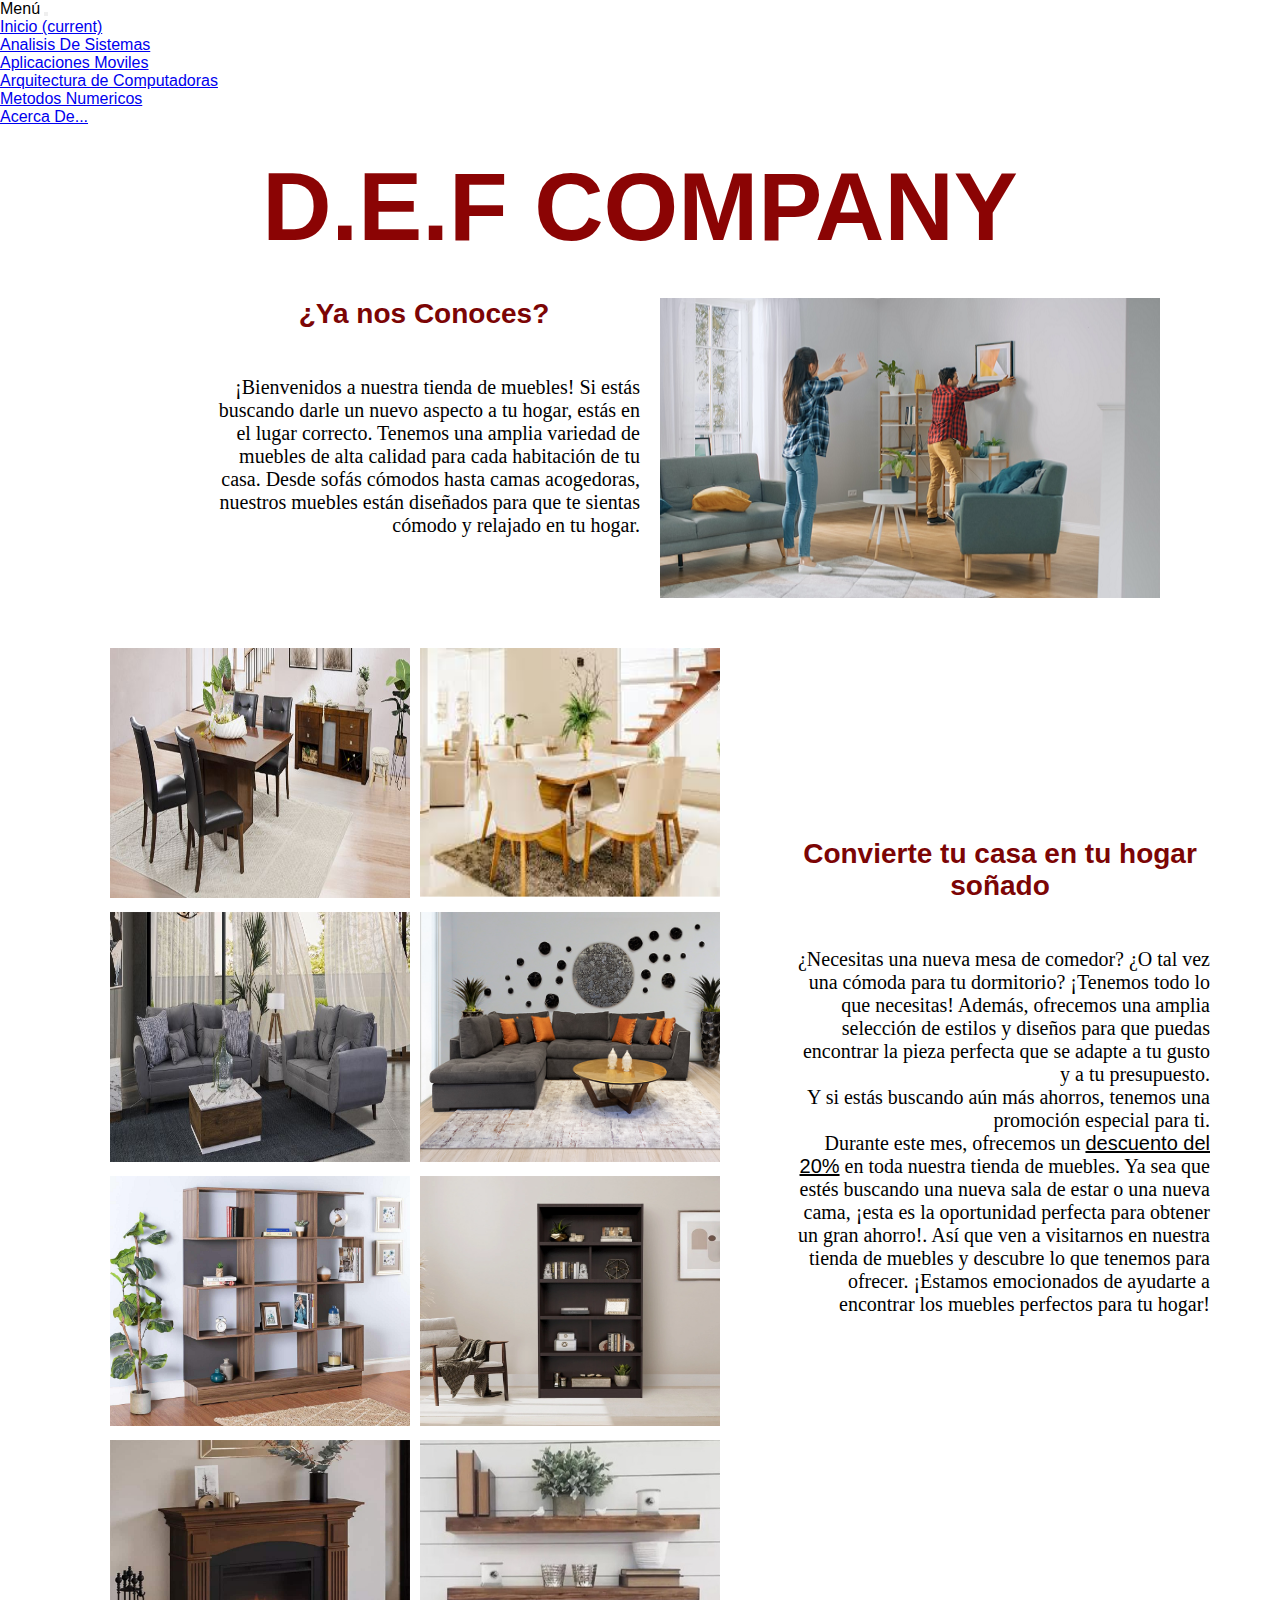
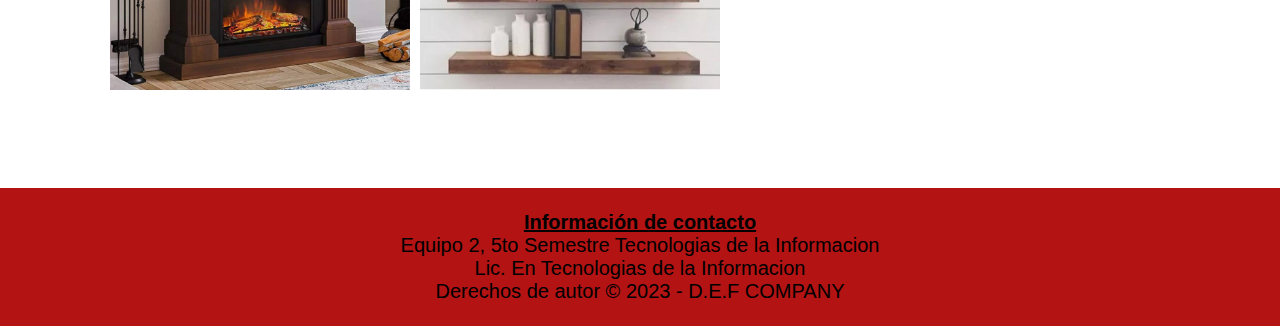
<file: Index.html>
<!DOCTYPE html>
<html lang="es">

<head>
    <meta charset="UTF-8">
    <meta http-equiv="X-UA-Compatible" content="IE=edge">
    <meta name="viewport" content="width=device-width, initial-scale=1.0">
    <link rel="stylesheet" href="./Css/Styles.css">
    <title>D.E.F Company</title>
    <link href="https://cdn.jsdelivr.net/npm/bootstrap@5.3.0-alpha3/dist/css/bootstrap.min.css" rel="stylesheet"
        integrity="sha384-KK94CHFLLe+nY2dmCWGMq91rCGa5gtU4mk92HdvYe+M/SXH301p5ILy+dN9+nJOZ" crossorigin="anonymous">
</head>

<body>
    <script src="https://cdn.jsdelivr.net/npm/bootstrap@5.3.0-alpha3/dist/js/bootstrap.bundle.min.js"
        integrity="sha384-ENjdO4Dr2bkBIFxQpeoTz1HIcje39Wm4jDKdf19U8gI4ddQ3GYNS7NTKfAdVQSZe"
        crossorigin="anonymous"></script>
    <nav class="navbar navbar-expand-lg navbar-dark bg-black">
        <div class="container-fluid">
            <a class="navbar-brand">Menú</a>
            <button class="navbar-toggler collapsed" type="button" data-bs-toggle="collapse"
                data-bs-target="#navbarColor01" aria-controls="navbarColor01" aria-expanded="false"
                aria-label="Toggle navigation">
                <span class="navbar-toggler-icon"></span>
            </button>
            <div class="navbar-collapse collapse" id="navbarColor01">
                <ul class="navbar-nav me-auto">
                    <li class="nav-item">
                        <a class="nav-link active" href="./Index.html">Inicio
                            <span class="visually-hidden">(current)</span>
                        </a>
                    </li>
                    <li class="nav-item">
                        <a class="nav-link" href="./pages/AnalisisDeSistemas.html">Analisis De Sistemas</a>
                    </li>
                    <li class="nav-item">
                        <a class="nav-link" href="./pages/AplicacionesMoviles.html">Aplicaciones Moviles</a>
                    </li>
                    <li class="nav-item">
                        <a class="nav-link" href="./pages/ArquitecturadeComputadoras.html">Arquitectura de
                            Computadoras</a>
                    </li>                    
                    <li class="nav-item">
                        <a class="nav-link" href="./pages/MetodosNumericos.html">Metodos Numericos</a>
                    </li>
                    <li class="nav-item">
                        <a class="nav-link" href="./pages/AcercaD.html">Acerca De...</a>
                    </li>
                </ul>
            </div>
        </div>
    </nav>
    <main>
        <h1>D.E.F COMPANY</h1>
    </main>            
        <br><br>
        <!--	---------------------------------------------->
        <div class="Bloque1">
            <section class="Seccion1">
                <h2>¿Ya nos Conoces?</h2><br><br>
                ¡Bienvenidos a nuestra tienda de muebles! Si estás buscando darle un nuevo aspecto a tu hogar,
                estás en el lugar correcto. Tenemos una amplia variedad de muebles de alta calidad para cada
                habitación de tu casa. Desde sofás cómodos hasta camas acogedoras, nuestros muebles están diseñados
                para que te sientas cómodo y relajado en tu hogar.
            </section>
            <section class="Seccion2">
                <img src="./Image/ImagenParaNav.png" style="width: 500px;height: 300px;" class="img-fluid">
            </section>
        </div>
        <br><br>
        <div class="Bloque2">
            <section class="Seccion3">
                <table>
                    <tr>
                        <th><img src="./Image/Comedor1.png" style="width: 300px;height: 250px;" class="img-fluid"></th>
                        <th><img src="./Image/Comedor2.png" style="width: 300px;height: 250px;" class="img-fluid"></th>
                    </tr>
                    <tr>
                        <th><img src="./Image/Sala1.png" style="width: 300px;height: 250px;" class="img-fluid"></th>
                        <th><img src="./Image/Sala2.png" style="width: 300px;height: 250px;" class="img-fluid"></th>
                    </tr>
                    <tr>
                        <th><img src="./Image/Librero1.png" style="width: 300px;height: 250px;" class="img-fluid"></th>
                        <th><img src="./Image/Librero2.png" style="width: 300px;height: 250px;" class="img-fluid"></th>
                    </tr>
                    <tr>
                        <th><img src="./Image/Chimenea1.png" style="width: 300px;height: 250px;" class="img-fluid"></th>
                        <th><img src="./Image/repisa1.png" style="width: 300px;height: 250px;" class="img-fluid"></th>
                    </tr>
                </table>
            </section>
            <section class="Seccion4">
                <h2>Convierte tu casa en tu hogar soñado</h2><br><br>
                ¿Necesitas una nueva mesa de comedor? ¿O tal vez una cómoda para tu dormitorio?
                ¡Tenemos todo lo que necesitas! Además, ofrecemos una amplia selección de estilos y diseños
                para que puedas encontrar la pieza perfecta que se adapte a tu gusto y a tu presupuesto.
                <br>Y si estás buscando aún más ahorros, tenemos una promoción especial para ti. <br>
                Durante este mes, ofrecemos un <u>descuento del 20%</u> en toda nuestra tienda de muebles.
                Ya sea que estés buscando una nueva sala de estar o una nueva cama, ¡esta es la oportunidad
                perfecta para obtener un gran ahorro!. Así que ven a visitarnos en nuestra tienda de
                muebles y descubre lo que tenemos para ofrecer. ¡Estamos emocionados de ayudarte a encontrar
                los muebles perfectos para tu hogar!
            </section>
        </div>
        <br><br><br>
        <div class="PiePagina">
            <footer>
                <div>
                    <br>
                    <h4><u>Información de contacto</u></h4>
                    <p>Equipo 2, 5to Semestre Tecnologias de la Informacion</p>
                    <p>Lic. En Tecnologias de la Informacion</p>
                </div>
                <p>Derechos de autor © 2023 - D.E.F COMPANY</p>
                <br>
            </footer>
        </div>
</body>
</html>
</file>
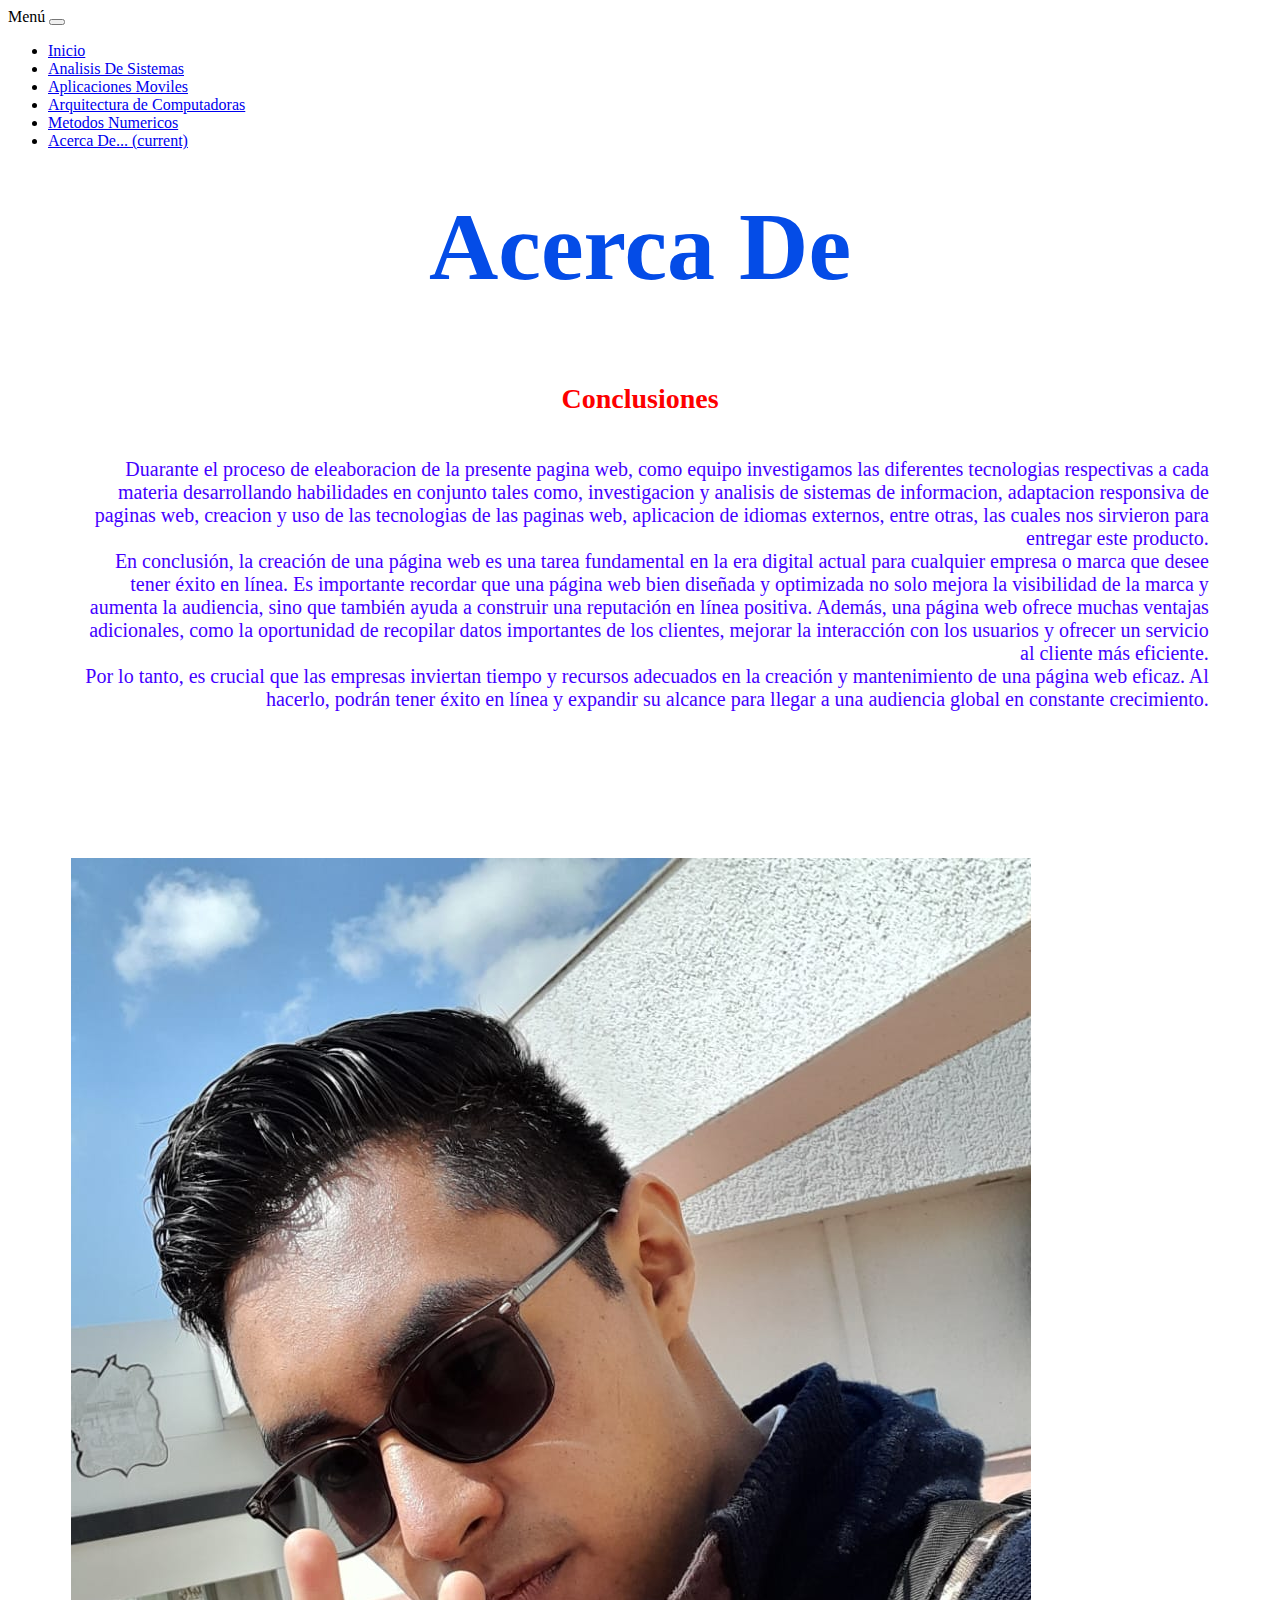
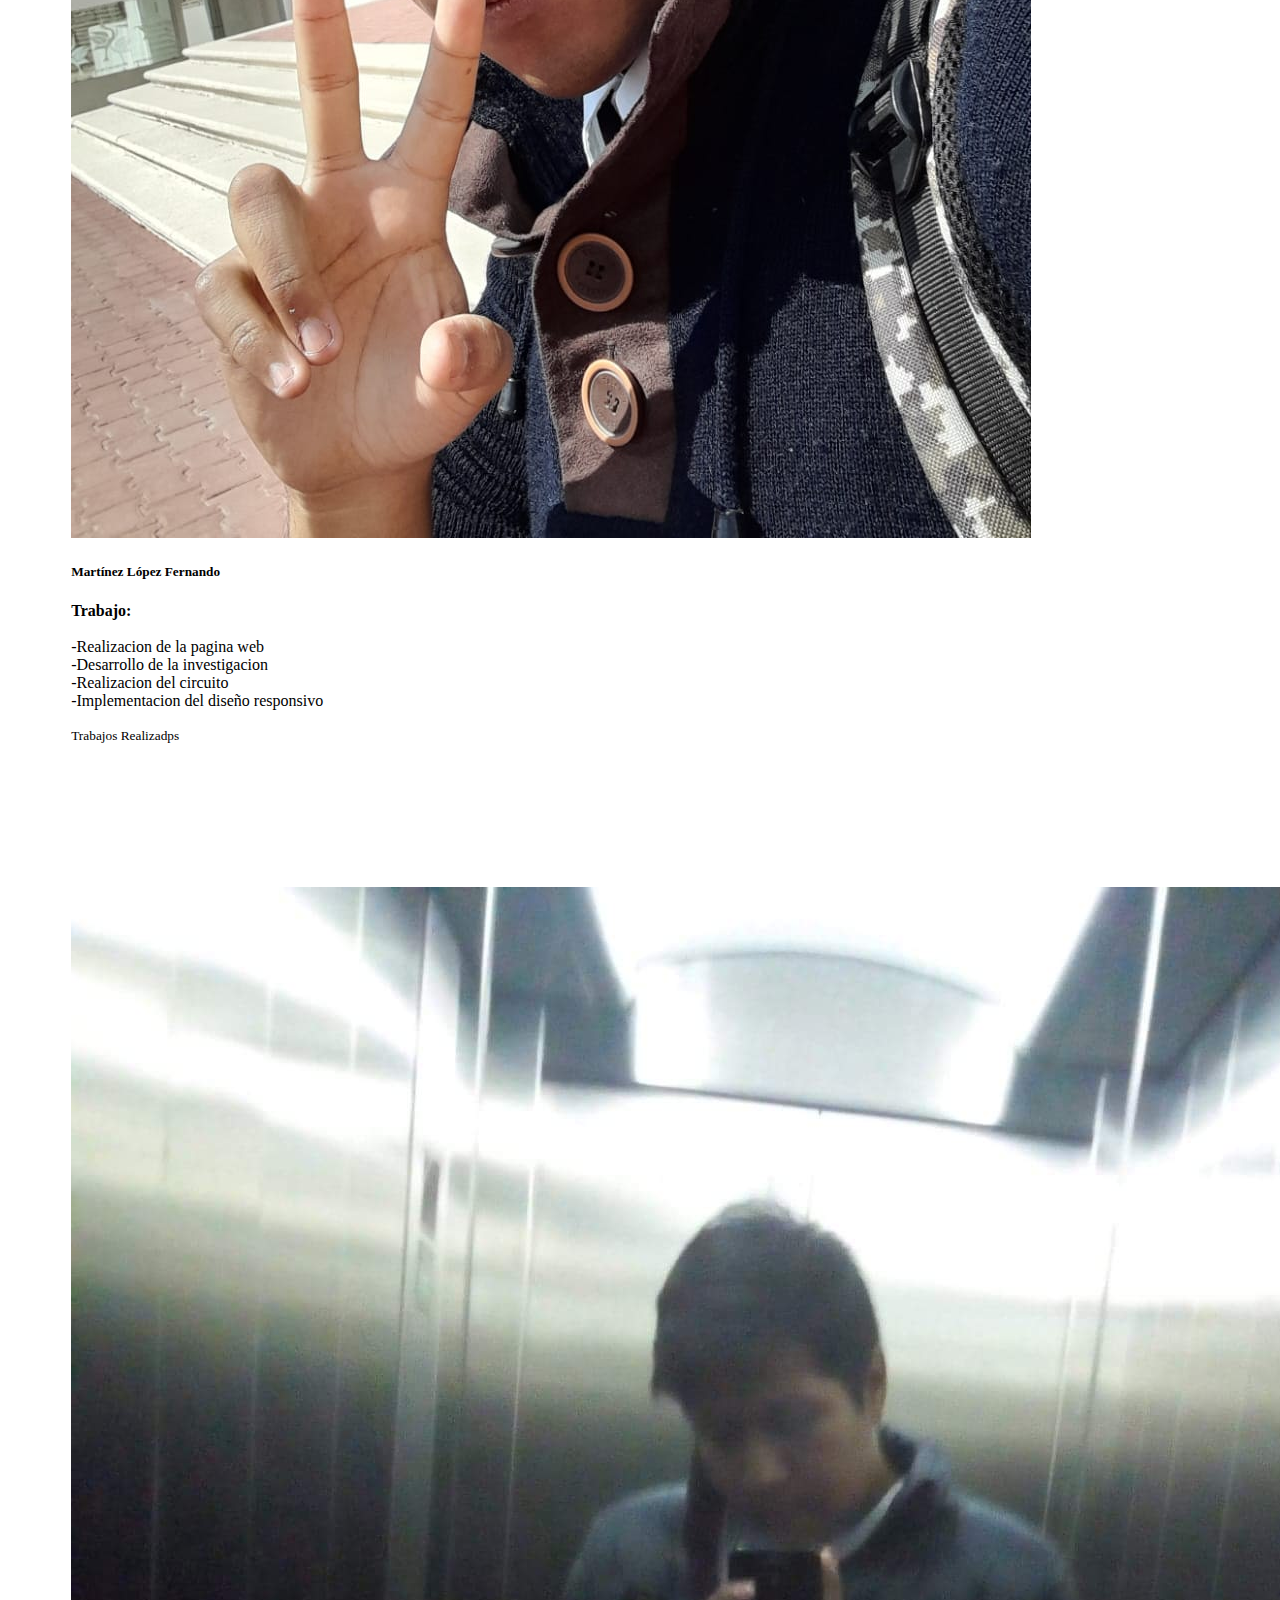
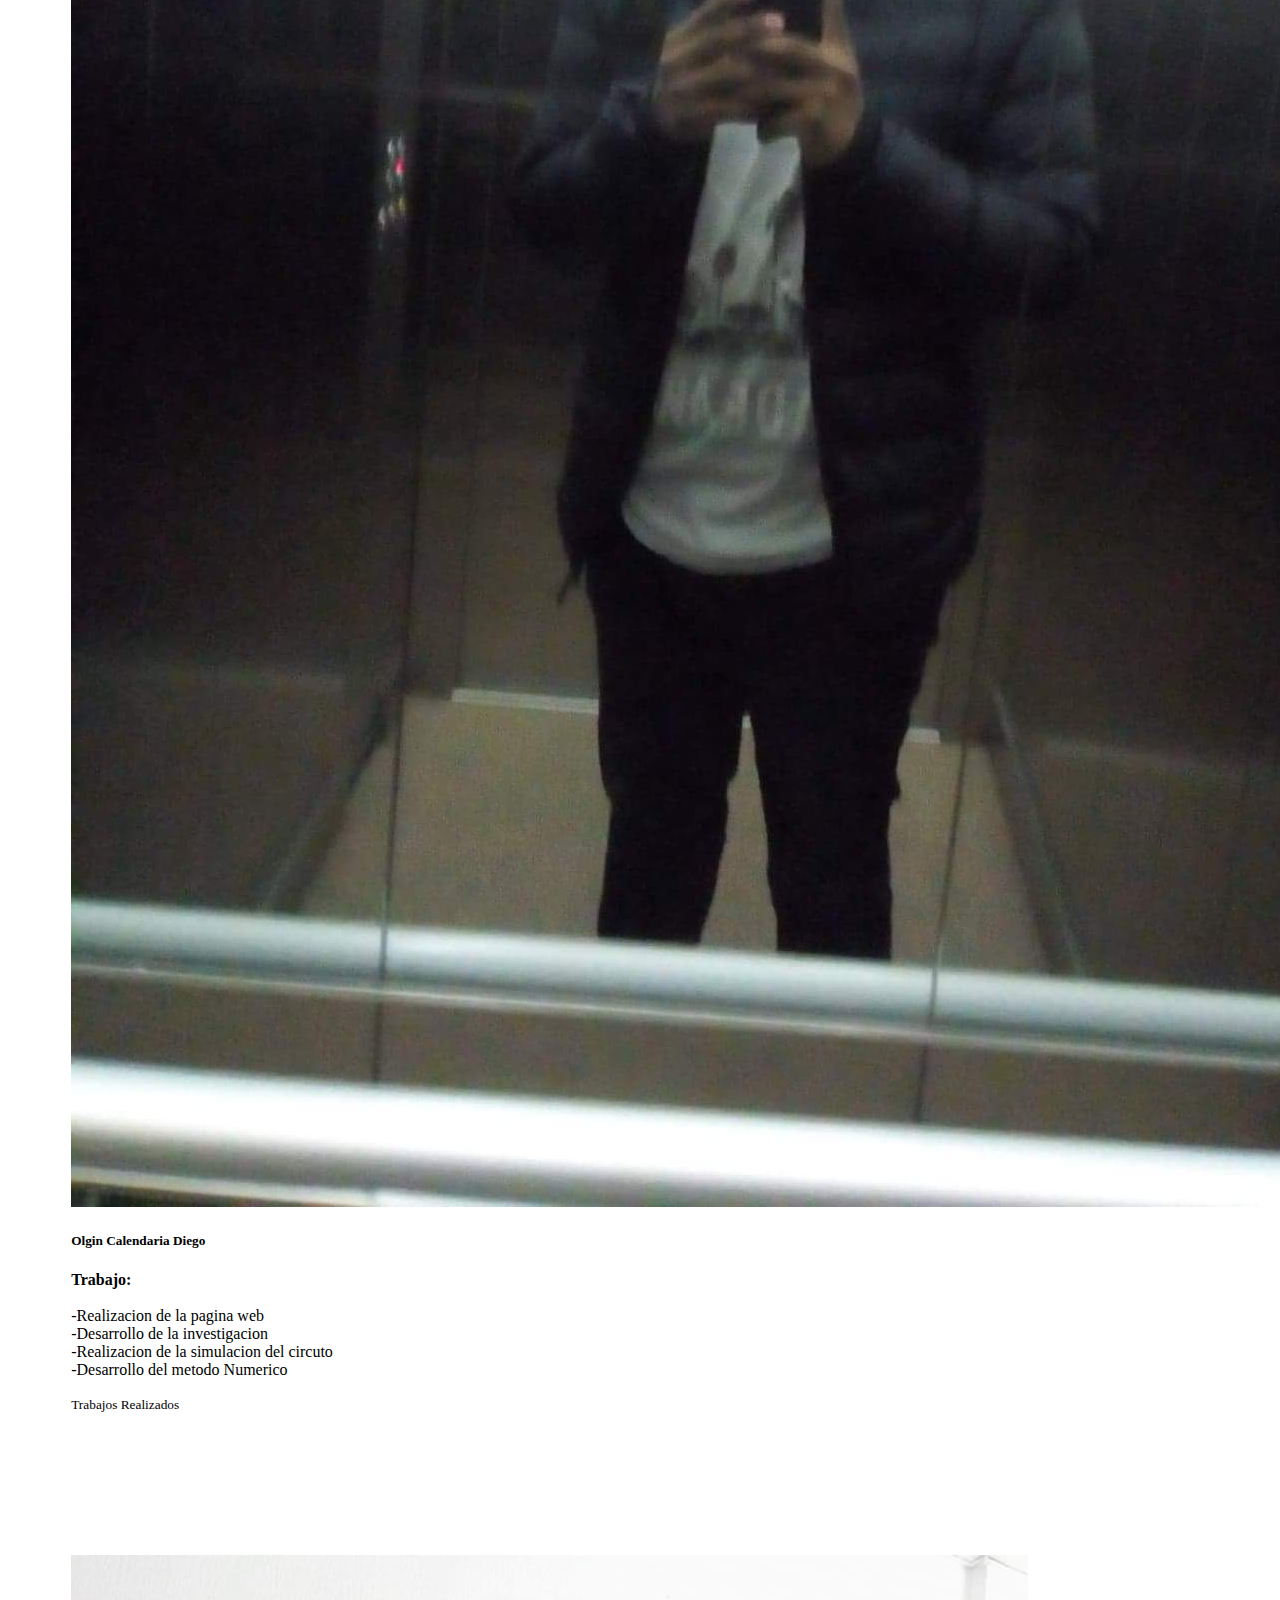
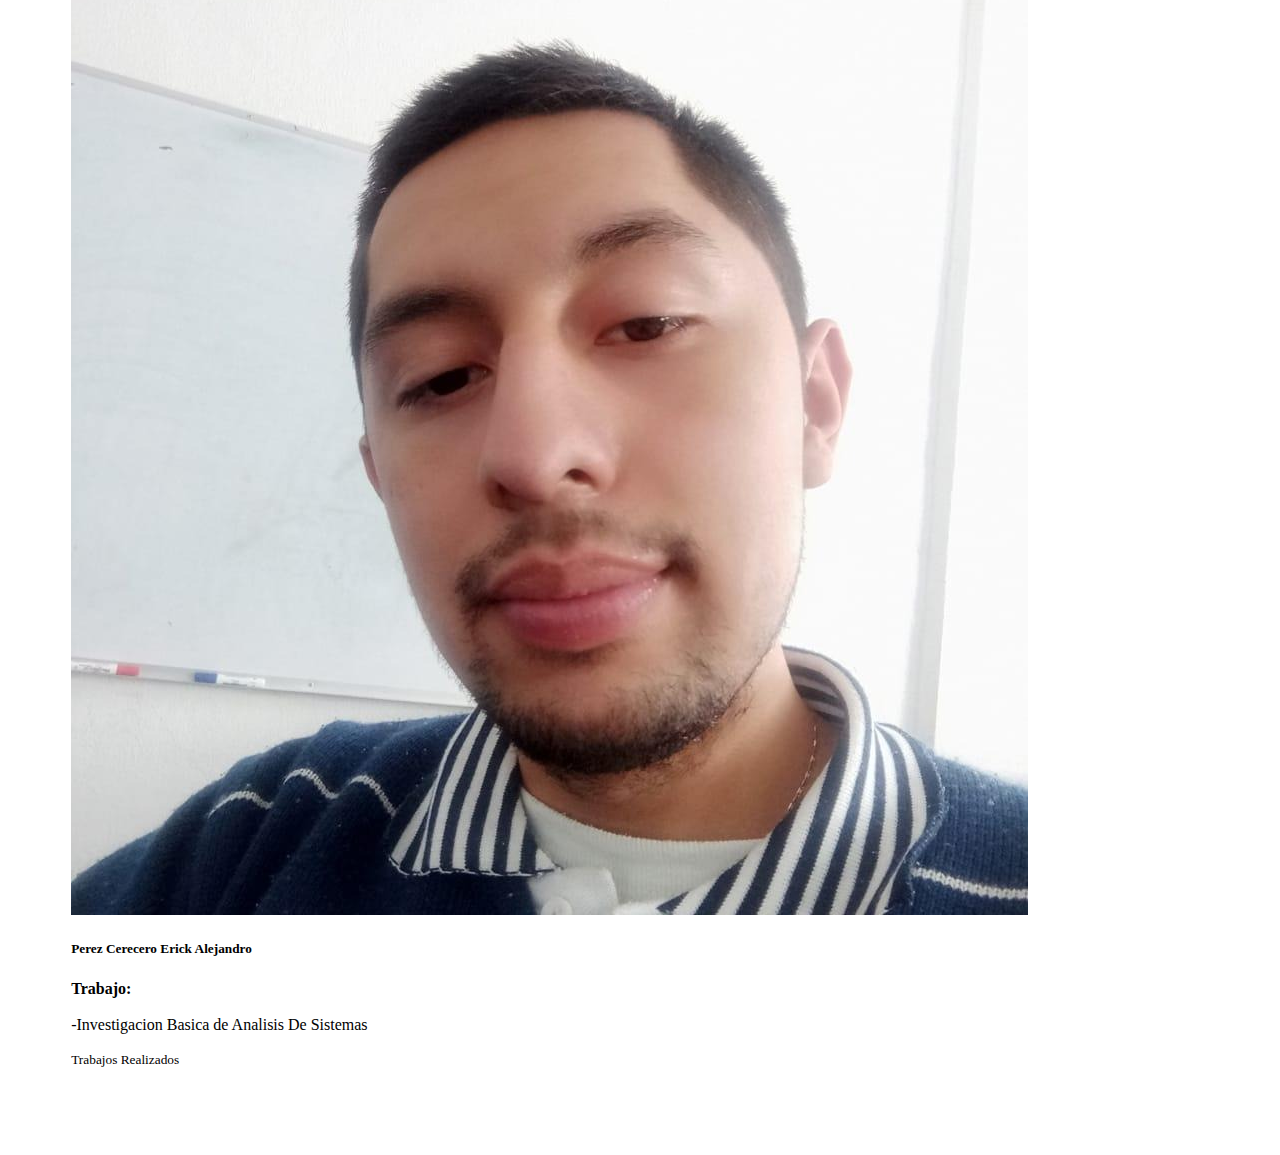
<file: pages/AcercaD.html>
<!DOCTYPE html>
<html lang="es">

<head>
  <meta charset="UTF-8">
  <meta http-equiv="X-UA-Compatible" content="IE=edge">
  <meta name="viewport" content="width=device-width, initial-scale=1.0">
  <link rel="stylesheet" href="../Css/EstilosAcercaD.css">
  <title>Acerca De</title>
  <link href="https://cdn.jsdelivr.net/npm/bootstrap@5.3.0-alpha3/dist/css/bootstrap.min.css" rel="stylesheet"
    integrity="sha384-KK94CHFLLe+nY2dmCWGMq91rCGa5gtU4mk92HdvYe+M/SXH301p5ILy+dN9+nJOZ" crossorigin="anonymous">
</head>

<body>
  <script src="https://cdn.jsdelivr.net/npm/bootstrap@5.3.0-alpha3/dist/js/bootstrap.bundle.min.js"
    integrity="sha384-ENjdO4Dr2bkBIFxQpeoTz1HIcje39Wm4jDKdf19U8gI4ddQ3GYNS7NTKfAdVQSZe"
    crossorigin="anonymous"></script>
  <nav class="navbar navbar-expand-lg navbar-dark bg-black">
    <div class="container-fluid">
      <a class="navbar-brand">Menú</a>
      <button class="navbar-toggler collapsed" type="button" data-bs-toggle="collapse" data-bs-target="#navbarColor01"
        aria-controls="navbarColor01" aria-expanded="false" aria-label="Toggle navigation">
        <span class="navbar-toggler-icon"></span>
      </button>
      <div class="navbar-collapse collapse" id="navbarColor01">
        <ul class="navbar-nav me-auto">
          <li class="nav-item">
            <a class="nav-link" href="../Index.html">Inicio</a>
          </li>
          <li class="nav-item">
            <a class="nav-link" href="./AnalisisDeSistemas.html">Analisis De Sistemas</a>
          </li>
          <li class="nav-item">
            <a class="nav-link" href="./AplicacionesMoviles.html">Aplicaciones Moviles</a>
          </li>
          <li class="nav-item">
            <a class="nav-link" href="./ArquitecturadeComputadoras.html">Arquitectura de
              Computadoras</a>
          </li>         
          <li class="nav-item">
            <a class="nav-link" href="./MetodosNumericos.html">Metodos Numericos</a>
          </li>
          <li class="nav-item">
            <a class="nav-link active" href="./AcercaD.html">Acerca De...
              <span class="visually-hidden">(current)</span>
            </a>
          </li>
        </ul>
      </div>
    </div>
  </nav>
  <main>
    <h1>Acerca De</h1>
  </main><br>
  <div class= "Conclusiones">
    <h2>Conclusiones</h2><br>
    <p>Duarante el proceso de eleaboracion de la presente pagina web, como equipo investigamos las diferentes
      tecnologias respectivas a cada materia
      desarrollando habilidades en conjunto tales como, investigacion y analisis de sistemas de informacion, adaptacion
      responsiva de paginas web,
      creacion y uso de las tecnologias de las paginas web, aplicacion de idiomas externos, entre otras, las cuales nos
      sirvieron para entregar este
      producto. <br>
      En conclusión, la creación de una página web es una tarea fundamental en la era digital actual para cualquier
      empresa o marca que desee tener éxito en línea. Es importante recordar que una página web bien diseñada y
      optimizada no solo mejora la visibilidad de la marca y aumenta la audiencia, sino que también ayuda a construir
      una
      reputación en línea positiva.
      Además, una página web ofrece muchas ventajas adicionales, como la oportunidad de recopilar datos importantes de
      los clientes, mejorar la interacción con los usuarios y ofrecer un servicio al cliente más eficiente.<br>
      Por lo tanto, es crucial que las empresas inviertan tiempo y recursos adecuados en la creación y mantenimiento de
      una página web eficaz. Al hacerlo, podrán tener éxito en línea y expandir su alcance para llegar a una audiencia
      global en constante crecimiento.

    </p>
  </div>
  <div class="tarjetasPresentacion">
    <div class="card text-bg-dark mb-3" style="max-width: 540px;">
      <div class="row g-0">
        <div class="col-md-4">
          <img src="../Image/FotoFer.jpeg" class="img-fluid rounded-start" alt="FotoFer">
        </div>
        <div class="col-md-8">
          <div class="card-body">
            <h5 class="card-title">Martínez López Fernando</h5>
            <p class="card-text"><b>Trabajo:</b><br><br>-Realizacion de la pagina web<br>-Desarrollo de la
              investigacion<br>
              -Realizacion del circuito<br>-Implementacion del diseño responsivo</p>
            <p class="card-text"><small class="text-body-secondary">Trabajos Realizadps</small></p>
          </div>
        </div>
      </div>
    </div>
  </div>

  <div class="tarjetasPresentacion">
    <div class="card text-bg-danger mb-3" style="max-width: 540px;">
      <div class="row g-0">
        <div class="col-md-4">
          <img src="../Image/FotoDiego.jpeg" class="img-fluid rounded-start" alt="FotoDiego">
        </div>
        <div class="col-md-8">
          <div class="card-body">
            <h5 class="card-title">Olgin Calendaria Diego</h5>
            <p class="card-text"><b>Trabajo:</b><br><br>-Realizacion de la pagina web<br>-Desarrollo de la
              investigacion<br>
              -Realizacion de la simulacion del circuto<br>-Desarrollo del metodo Numerico</p>
            <p class="card-text"><small class="text-body-secondary">Trabajos Realizados</small></p>
          </div>
        </div>
      </div>
    </div>
  </div>

  <div class="tarjetasPresentacion">
    <div class="card mb-3" style="max-width: 540px;">
      <div class="row g-0">
        <div class="col-md-4">
          <img src="../Image/FotoErick.jpeg" class="img-fluid rounded-start" alt="FotoErick">
        </div>
        <div class="col-md-8">
          <div class="card-body">
            <h5 class="card-title">Perez Cerecero Erick Alejandro </h5>
            <p class="card-text"><b>Trabajo:</b><br><br>-Investigacion Basica de Analisis De Sistemas</p>
            <p class="card-text"><small class="text-body-secondary">Trabajos Realizados</small></p>
          </div>
        </div>
      </div>
    </div>
  </div>



</body>

</html>
</file>
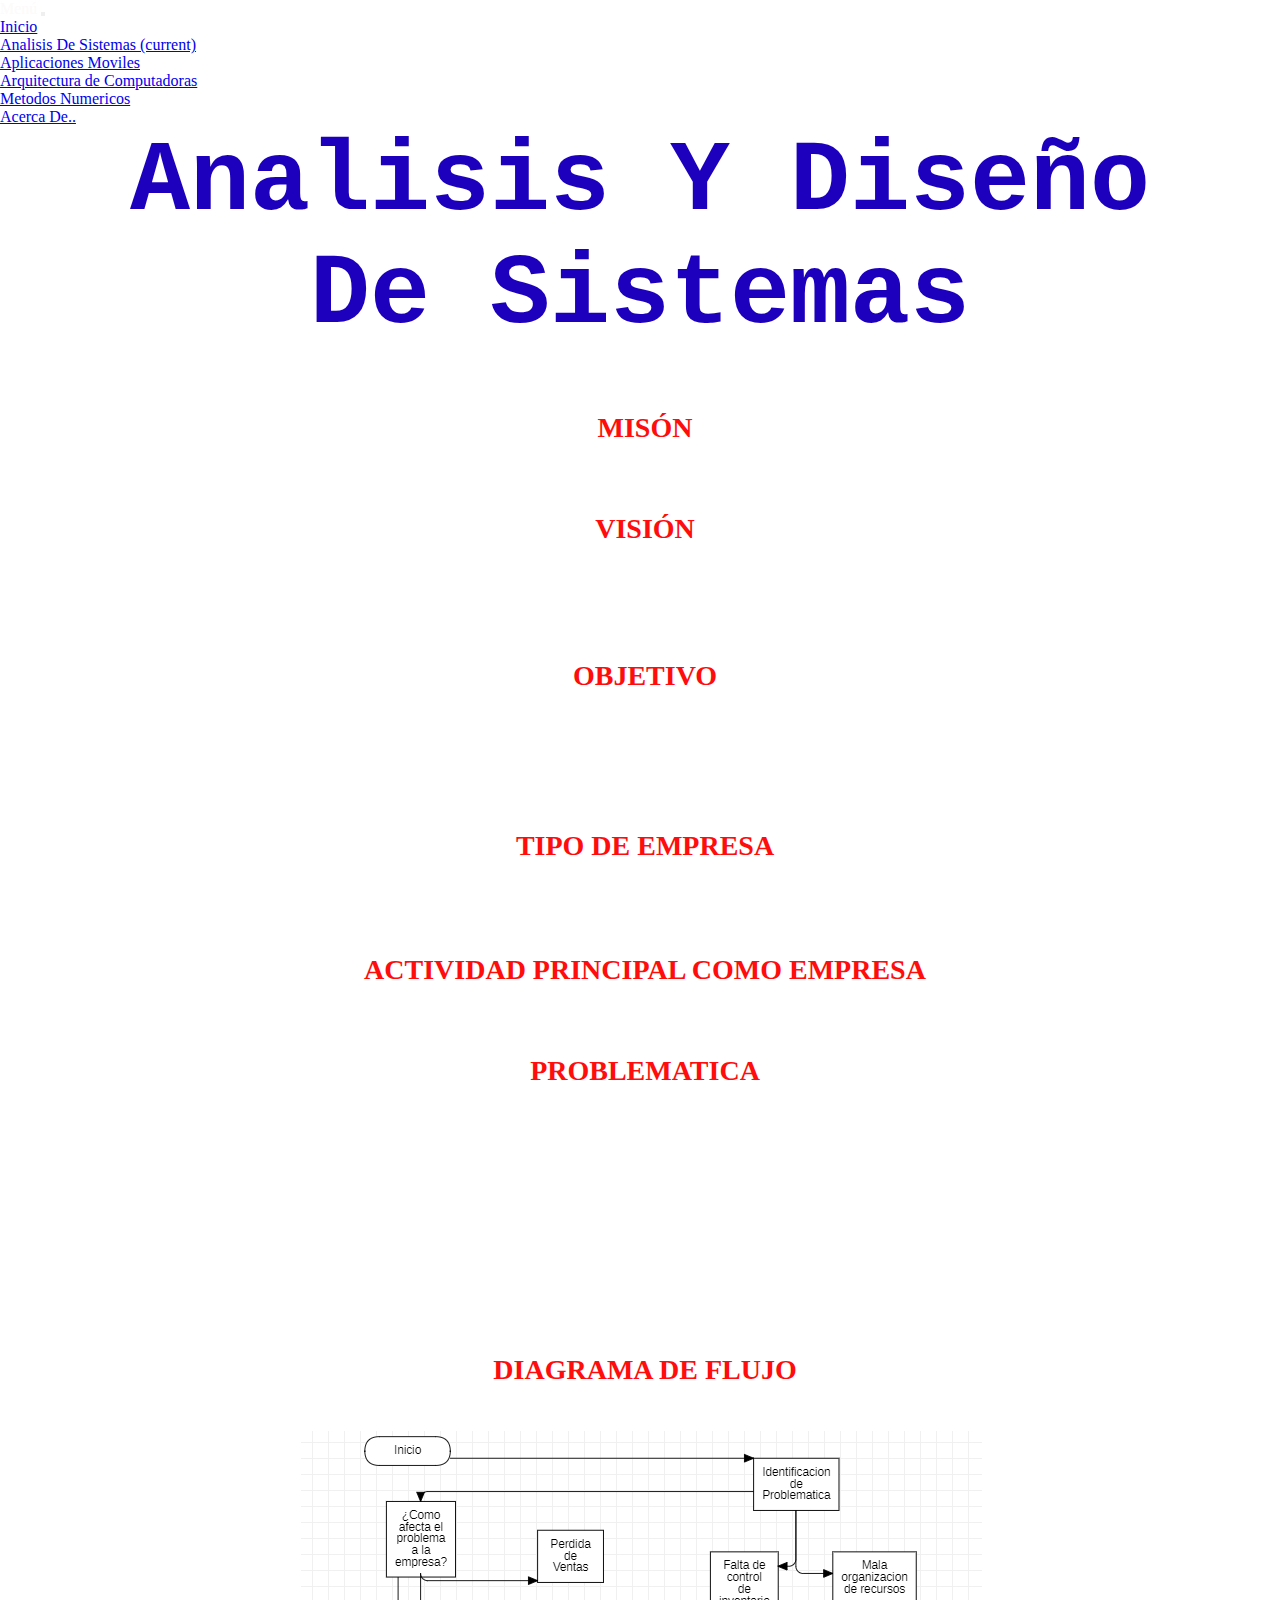
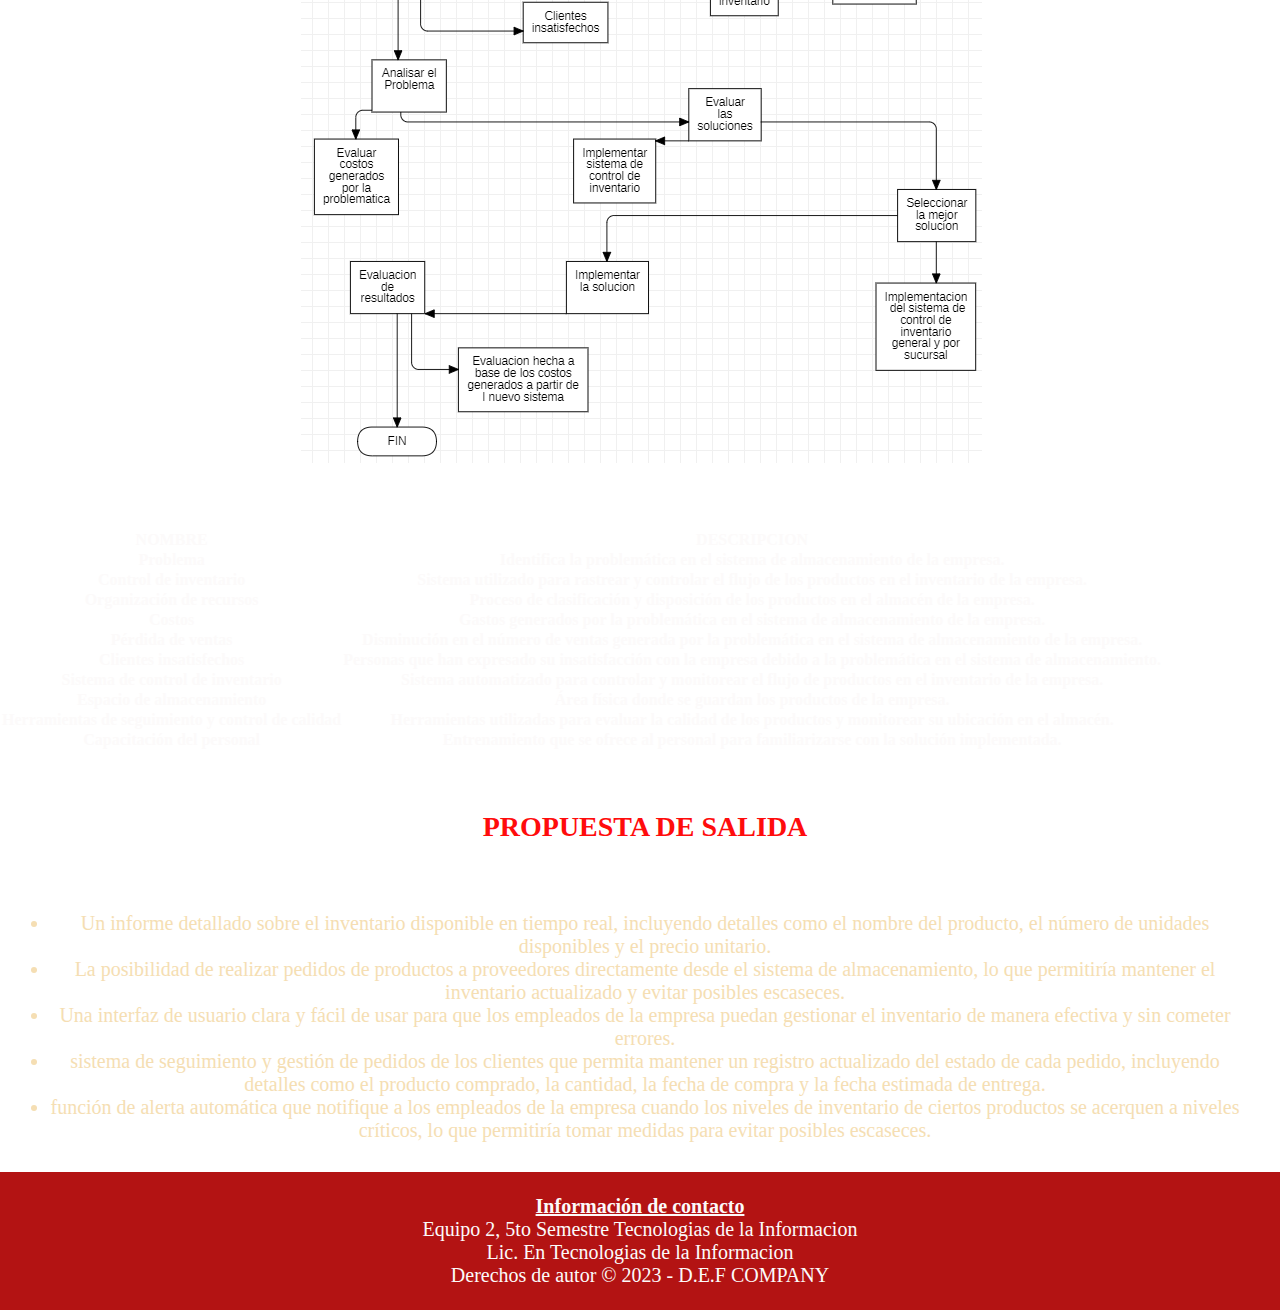
<file: pages/AnalisisDeSistemas.html>
<!DOCTYPE html>
<html lang="es">

<head>
    <meta charset="UTF-8">
    <meta http-equiv="X-UA-Compatible" content="IE=edge">
    <meta name="viewport" content="width=device-width, initial-scale=1.0">
    <link rel="stylesheet" href="../Css/Estilos1.css">
    <title>AnalisisDeSistemas</title>
    <link href="https://cdn.jsdelivr.net/npm/bootstrap@5.3.0-alpha3/dist/css/bootstrap.min.css" rel="stylesheet"
        integrity="sha384-KK94CHFLLe+nY2dmCWGMq91rCGa5gtU4mk92HdvYe+M/SXH301p5ILy+dN9+nJOZ" crossorigin="anonymous">
</head>

<body>
    <script src="https://cdn.jsdelivr.net/npm/bootstrap@5.3.0-alpha3/dist/js/bootstrap.bundle.min.js"
        integrity="sha384-ENjdO4Dr2bkBIFxQpeoTz1HIcje39Wm4jDKdf19U8gI4ddQ3GYNS7NTKfAdVQSZe"
        crossorigin="anonymous"></script>
    <nav class="navbar navbar-expand-lg navbar-dark bg-black">
        <div class="container-fluid">
            <a class="navbar-brand">Menú</a>
            <button class="navbar-toggler collapsed" type="button" data-bs-toggle="collapse"
                data-bs-target="#navbarColor01" aria-controls="navbarColor01" aria-expanded="false"
                aria-label="Toggle navigation">
                <span class="navbar-toggler-icon"></span>
            </button>
            <div class="navbar-collapse collapse" id="navbarColor01">
                <ul class="navbar-nav me-auto">
                    <li class="nav-item">
                        <a class="nav-link" href="../Index.html">Inicio</a>
                    </li>
                    <li class="nav-item">
                        <a class="nav-link active" href="./AnalisisDeSistemas.html">Analisis De Sistemas
                            <span class="visually-hidden">(current)</span>
                        </a>
                    </li>
                    <li class="nav-item">
                        <a class="nav-link" href="./AplicacionesMoviles.html">Aplicaciones Moviles</a>
                    </li>
                    <li class="nav-item">
                        <a class="nav-link" href="./ArquitecturadeComputadoras.html">Arquitectura de
                            Computadoras</a>
                    </li>                    
                    <li class="nav-item">
                        <a class="nav-link" href="./MetodosNumericos.html">Metodos Numericos</a>
                    </li>
                    <li class="nav-item">
                        <a class="nav-link" href="./AcercaD.html">Acerca De..</a>
                    </li>
                </ul>
            </div>
        </div>
    </nav>
    <main>
        <h1>Analisis Y Diseño <br> De Sistemas</h1>
    </main>
    <div>
        <section class="ContenidoTexto">
            <h2>MISÓN</h2><br>
            <p>Hacer familiars felices y orgullosas al lucir en sus hogares muebles de alta
                calidad, adquiridos a los mejores precios del mercado.<br><br></p>
            <h2>VISIÓN</h2><br>
            <p>Ser una empresa que ofrezca a sus clientes las mejores codiciones del mercado;
                comprometida con el medio ambiente y la comunidad; en permanente crecimiento
                autofuncionable; generadora de empleos seguros; y que satisfaga las expectativas
                de los empleados, proveedores, e inversionistas.<br><br></p>
            <h2>OBJETIVO</h2><br>
            <p>Elaborar y comercializar muebles de la mejor calidad teniendo en cuenta las expectativas
                de nuestros clientes para elaborar los mejores muebles a su estilo siendo este uno de nuestros
                objetivos para que el cliente se sienta comodo con los muebles que mostraran y luciran
                en su casa siendo está la forma de tener presencia con cada una de las familias mexicanas
                y logrando formar historias con cada una con la comodidad y confinza que solo mueblerias
                D.E.F Company ofrece.<br><br></p>
            <h2>TIPO DE EMPRESA</h2><br>
            <p>Empresa encagada de producir y distribuir muebles de alta calidad a diversas partes de la republica
                Mexicana y paises vecinos como los Estados Unidos, Guatemala, Brasil y Argentina.<br><br></p>
            <h2>ACTIVIDAD PRINCIPAL COMO EMPRESA</h2><br>
            <p>Elaboramos muebles con diseños unicos para que nuestros clientes se sientan conformes y comodos
                al momento de adquirir nuestros productos.<br><br></p>
            <h2>PROBLEMATICA</h2><br>
            <p>
                La empresa de venta de muebles se enfrenta a una problemática en su sistema de almacenamiento, ya que no
                cuenta con un control efectivo de inventario y las existencias no están organizadas de manera óptima.
                Esto ha llevado a que existan productos descontinuados en el almacén, mientras que otros productos con
                alta demanda se agotan con frecuencia, lo que genera pérdidas de ventas y clientes insatisfechos.<br>
                Además, la empresa no cuenta con un sistema de seguimiento y control de calidad en el almacenamiento de
                los productos, lo que ha llevado a que se produzcan daños en los muebles y artículos decorativos durante
                el almacenamiento y transporte. Esto genera costos adicionales para la empresa en términos de reparación
                o reemplazo de productos dañados.<br>
                En resumen, la empresa de venta de muebles necesita mejorar su sistema de almacenamiento y control de
                inventario para poder ofrecer productos de calidad a sus clientes, reducir costos y mejorar su
                rentabilidad.<br>
            </p>
        </section>
    </div>
    <div class="ContenidoTexto">
        <h2>DIAGRAMA DE FLUJO</h2><br>
        <div class="text-center">
            <img src="../Image/DiagramadeFlujo1.png" class="img-fluid" alt="Diagrama">
        </div>
        <p>Diagrama de flujo para la solución de la problematica</p>
    </div><br><br>
    <div>
        <table class="table table-dark table-hover">
            <tr>
                <th>NOMBRE</th>
                <th>DESCRIPCION</th>
            </tr>
            <tr>
                <th>Problema</th>
                <th>Identifica la problemática en el sistema de almacenamiento de la empresa.</th>
            </tr>
            <tr>
                <th>Control de inventario</th>
                <th>Sistema utilizado para rastrear y controlar el flujo de los productos en el inventario de la
                    empresa.</th>
            </tr>
            <tr>
                <th>Organización de recursos</th>
                <th>Proceso de clasificación y disposición de los productos en el almacén de la empresa.</th>
            </tr>
            <tr>
                <th>Costos</th>
                <th>Gastos generados por la problemática en el sistema de almacenamiento de la empresa.</th>
            </tr>
            <tr>
                <th>Pérdida de ventas</th>
                <th>Disminución en el número de ventas generada por la problemática en el sistema de almacenamiento de
                    la empresa.</th>
            </tr>
            <tr>
                <th>Clientes insatisfechos</th>
                <th>Personas que han expresado su insatisfacción con la empresa debido a la problemática en el sistema
                    de almacenamiento.</th>
            </tr>
            <tr>
                <th>Sistema de control de inventario</th>
                <th> Sistema automatizado para controlar y monitorear el flujo de productos en el inventario de la
                    empresa.</th>
            </tr>
            <tr>
                <th>Espacio de almacenamiento</th>
                <th>Área física donde se guardan los productos de la empresa.</th>
            </tr>
            <tr>
                <th>Herramientas de seguimiento y control de calidad</th>
                <th>Herramientas utilizadas para evaluar la calidad de los productos y monitorear su ubicación en el
                    almacén.</th>
            </tr>
            <tr>
                <th>Capacitación del personal</th>
                <th> Entrenamiento que se ofrece al personal para familiarizarse con la solución implementada.</th>
            </tr>
        </table>
    </div>
    <div class="ContenidoTexto">
        <h2>PROPUESTA DE SALIDA</h2>
        <p>Tras la implementacion de la solucion, se espera que la solución resuelva los problemas de almacenamiento de
            manera eficiente y efectiva, y que
            permita una gestión más fácil y organizada del inventario de la empresa.<br>
            Entre las posibles salidas de usuario que podrían proporcionarse tras la implementación de la solución se
            encuentran:
        <ul>
            <li>
                Un informe detallado sobre el inventario disponible en tiempo real, incluyendo detalles como el nombre
                del
                producto, el número de unidades disponibles y el precio unitario.</li>
            <li>La posibilidad de realizar pedidos de productos a proveedores directamente desde el sistema de
                almacenamiento, lo que permitiría mantener el inventario actualizado y evitar posibles escaseces.</li>
            <li> Una interfaz de usuario clara y fácil de usar para que los empleados de la empresa puedan gestionar el
                inventario de manera efectiva y sin cometer errores.</li>
            <li> sistema de seguimiento y gestión de pedidos de los clientes que permita mantener un registro
                actualizado
                del estado de cada pedido, incluyendo detalles como el producto comprado, la cantidad, la fecha de
                compra y
                la fecha estimada de entrega.</li>
            <li> función de alerta automática que notifique a los empleados de la empresa cuando los niveles de
                inventario de ciertos productos se acerquen a niveles críticos, lo que permitiría tomar medidas para
                evitar
                posibles escaseces.</li>
            </p>
        </ul>
    </div>
    <div class="PiePagina">
        <footer>
            <div>
                <br>
                <h4><u>Información de contacto</u></h4>
                <p>Equipo 2, 5to Semestre Tecnologias de la Informacion</p>
                <p>Lic. En Tecnologias de la Informacion</p>
            </div>
            <p>Derechos de autor © 2023 - D.E.F COMPANY</p>
            <br>
        </footer>
    </div>
</body>
</main>

</html>
</file>
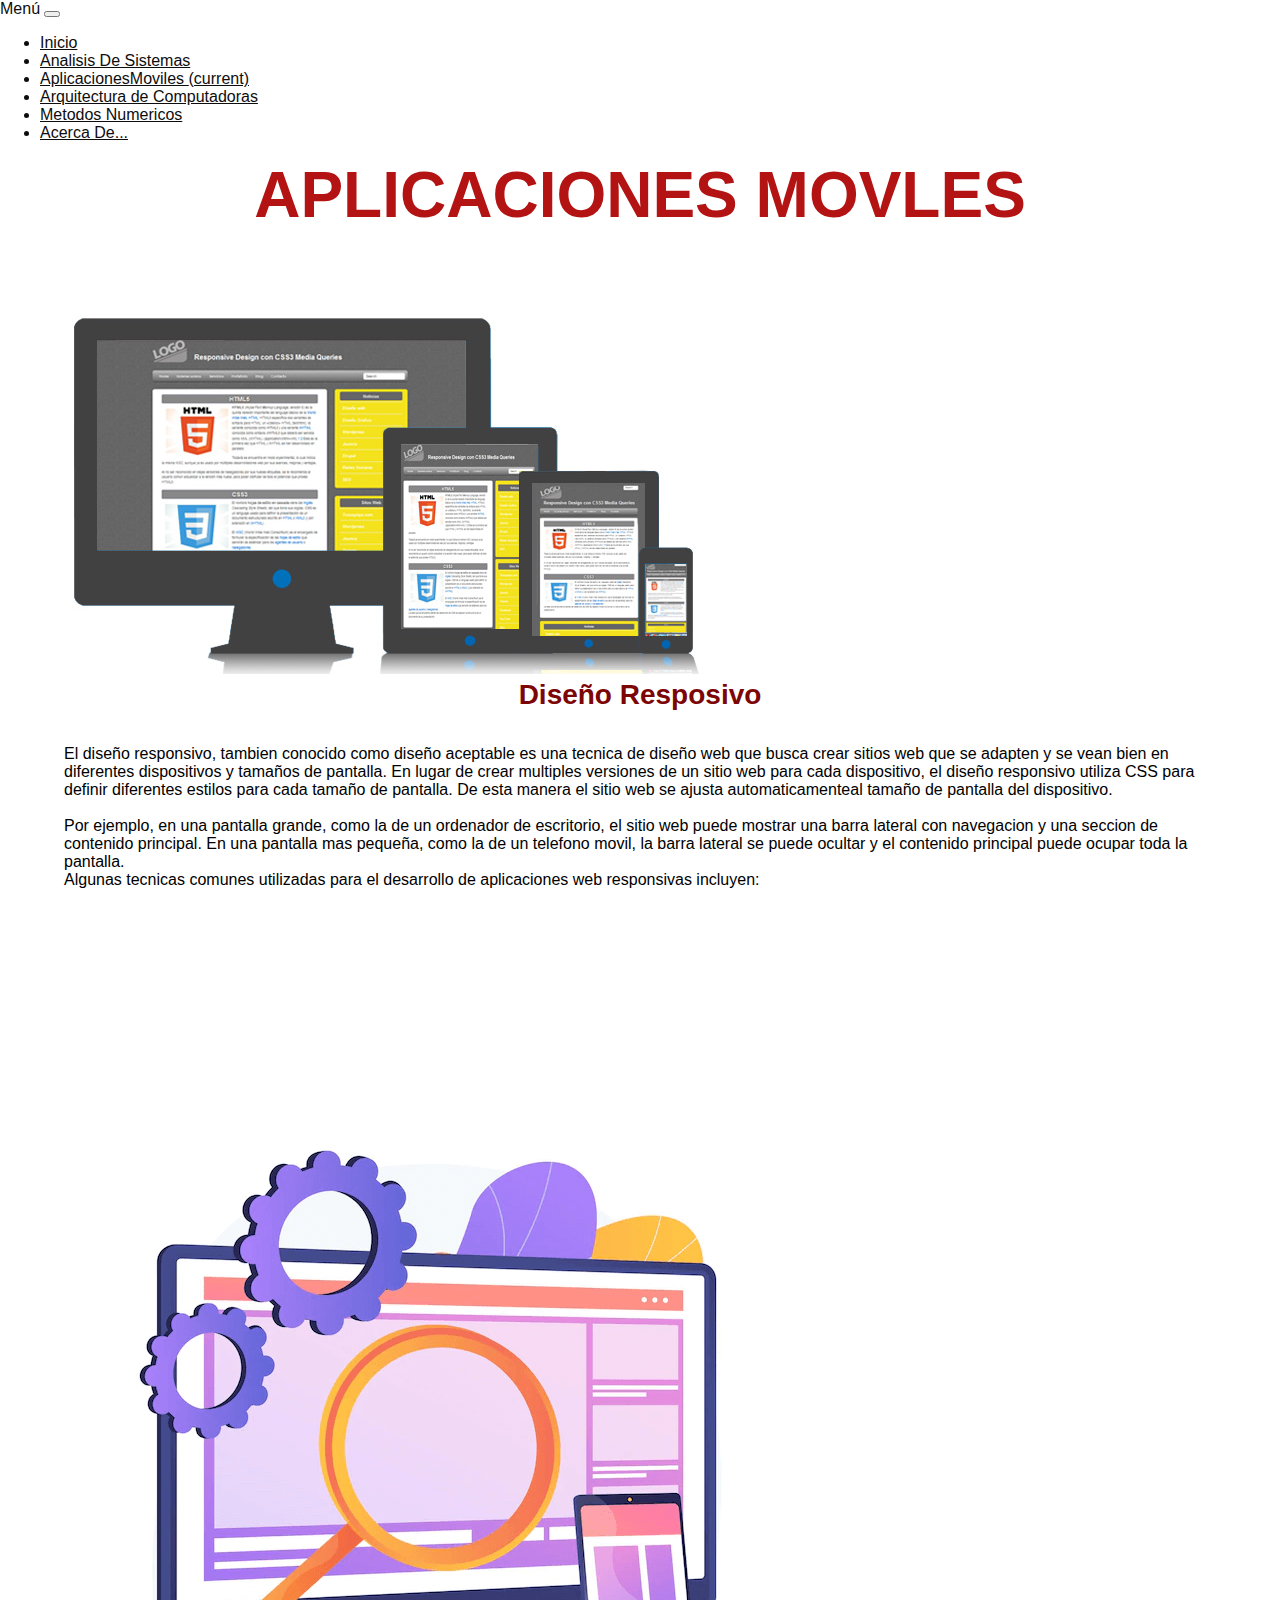
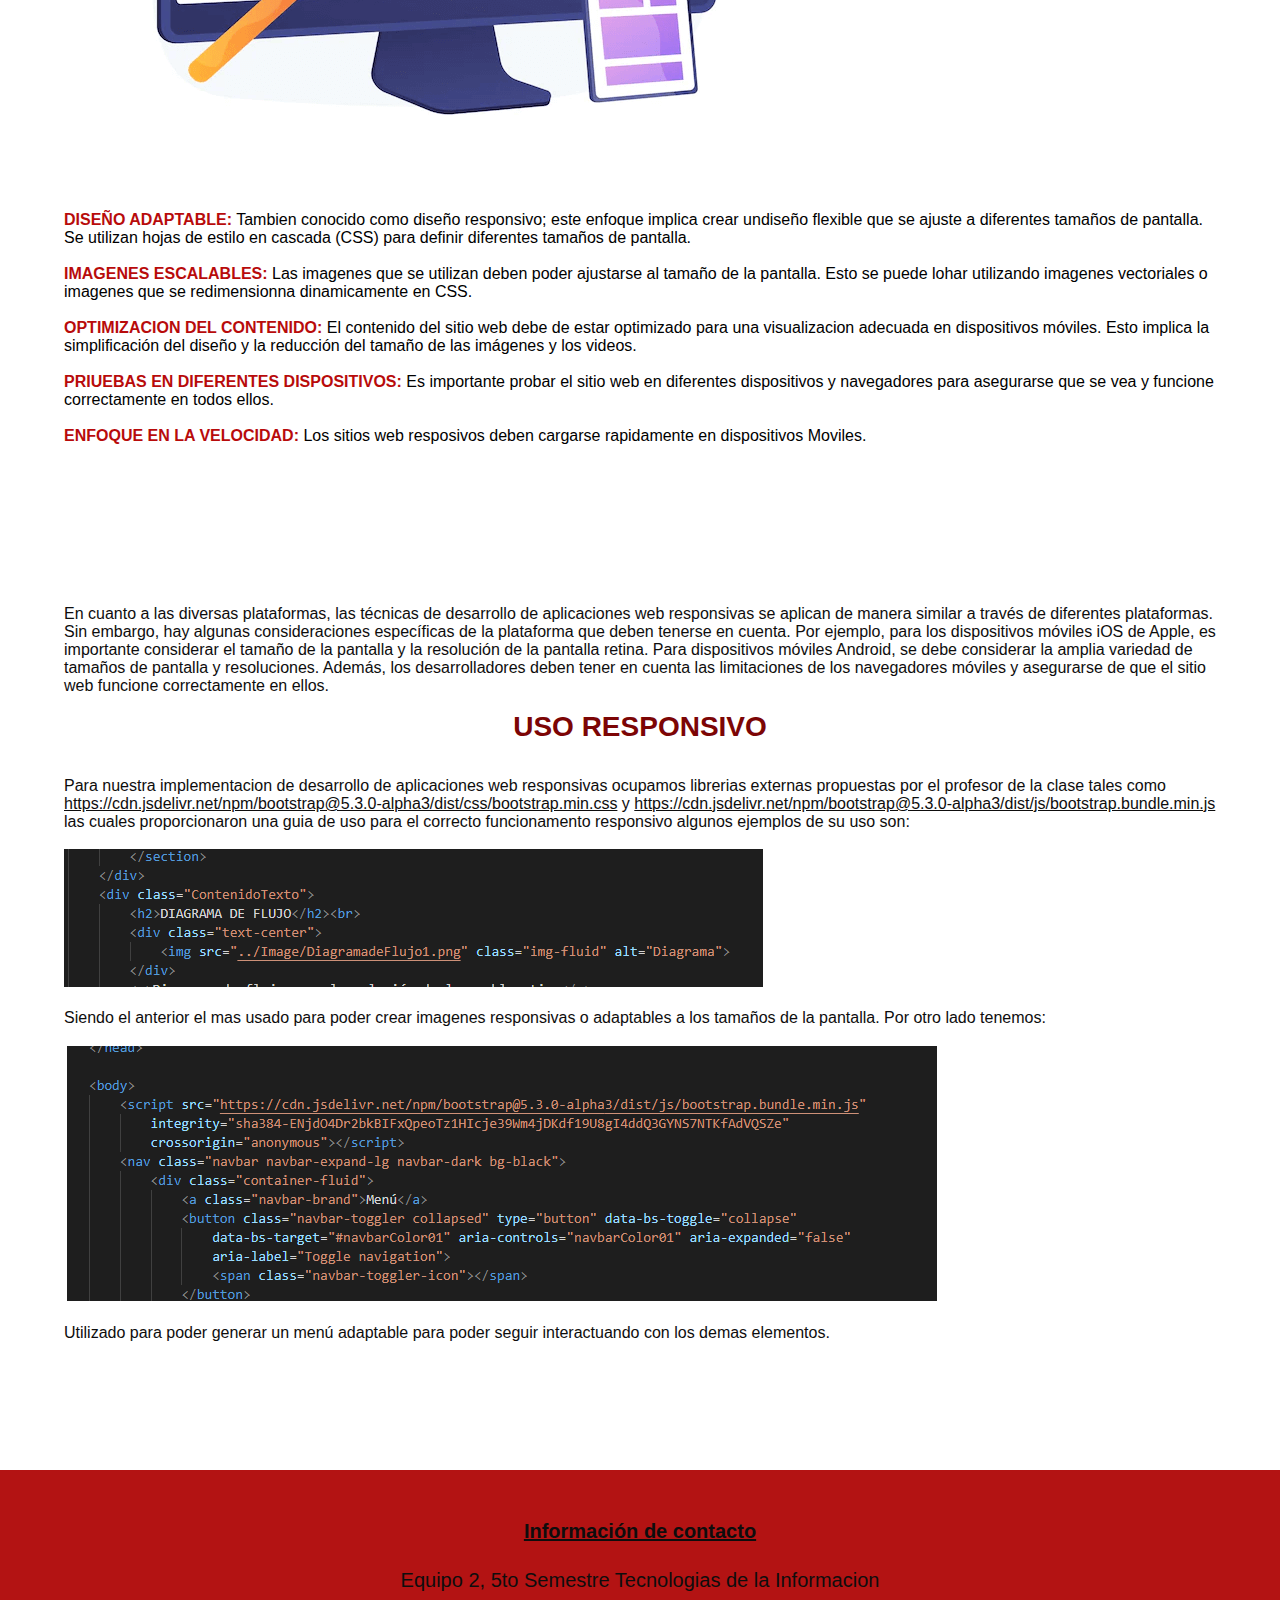
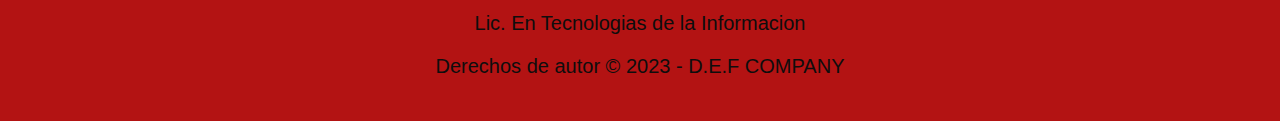
<file: pages/AplicacionesMoviles.html>
<!DOCTYPE html>
<html lang="es">

<head>
    <meta charset="UTF-8">
    <meta http-equiv="X-UA-Compatible" content="IE=edge">
    <meta name="viewport" content="width=device-width, initial-scale=1.0">
    <link rel="stylesheet" href="../Css/Estilos2.css">
    <title>AplicacionesMoviles</title>
    <link href="https://cdn.jsdelivr.net/npm/bootstrap@5.3.0-alpha3/dist/css/bootstrap.min.css" rel="stylesheet"
        integrity="sha384-KK94CHFLLe+nY2dmCWGMq91rCGa5gtU4mk92HdvYe+M/SXH301p5ILy+dN9+nJOZ" crossorigin="anonymous">
</head>

<body>
    <script src="https://cdn.jsdelivr.net/npm/bootstrap@5.3.0-alpha3/dist/js/bootstrap.bundle.min.js"
        integrity="sha384-ENjdO4Dr2bkBIFxQpeoTz1HIcje39Wm4jDKdf19U8gI4ddQ3GYNS7NTKfAdVQSZe"
        crossorigin="anonymous"></script>
    <nav class="navbar navbar-expand-lg navbar-dark bg-black">
        <div class="container-fluid">
            <a class="navbar-brand">Menú</a>
            <button class="navbar-toggler collapsed" type="button" data-bs-toggle="collapse"
                data-bs-target="#navbarColor01" aria-controls="navbarColor01" aria-expanded="false"
                aria-label="Toggle navigation">
                <span class="navbar-toggler-icon"></span>
            </button>
            <div class="navbar-collapse collapse" id="navbarColor01">
                <ul class="navbar-nav me-auto">
                    <li class="nav-item">
                        <a class="nav-link" href="../Index.html">Inicio</a>
                    </li>
                    <li class="nav-item">
                        <a class="nav-link" href="./AnalisisDeSistemas.html">Analisis De Sistemas</a>
                    </li>
                    <li class="nav-item">
                        <a class="nav-link active" href="./AplicacionesMoviles.html">AplicacionesMoviles
                            <span class="visually-hidden">(current)</span>
                        </a>
                    </li>
                    <li class="nav-item">
                        <a class="nav-link" href="./ArquitecturadeComputadoras.html">Arquitectura de
                            Computadoras</a>
                    </li>                   
                    <li class="nav-item">
                        <a class="nav-link" href="./MetodosNumericos.html">Metodos Numericos</a>
                    </li>
                    <li class="nav-item">
                        <a class="nav-link" href="./AcercaD.html">Acerca De...</a>
                    </li>
                </ul>
            </div>
        </div>
    </nav>
    <main>
        <h1>APLICACIONES MOVLES</h1>
    </main><br>
    <div class="clearfix">        
        <img src="../Image/DiseñoResponsivo.png" class="col-md-6 float-md-end mb-3 ms-md-3 img-fluid" alt="DiseñoResponsivo">        
            <h2>Diseño Resposivo</h2><br>
           <p> El diseño responsivo, tambien conocido como diseño aceptable es una tecnica
            de diseño web que busca crear sitios web que se adapten y se vean bien en diferentes
            dispositivos y tamaños de pantalla.
            En lugar de crear multiples versiones de un sitio web para cada dispositivo,
            el diseño responsivo utiliza CSS para definir diferentes estilos para cada tamaño
            de pantalla. De esta manera el sitio web se ajusta automaticamenteal tamaño de
            pantalla del dispositivo.<br><br>
            Por ejemplo, en una pantalla grande, como la de un ordenador de escritorio, el
            sitio web puede mostrar una barra lateral con navegacion y una seccion de contenido principal.
            En una pantalla mas pequeña, como la de un telefono movil, la barra lateral se puede
            ocultar y el contenido principal puede ocupar toda la pantalla.<br>
            Algunas tecnicas comunes utilizadas para el desarrollo de aplicaciones web responsivas
            incluyen:<br><br></p>                
    </div>
    <div class="clearfix">       
            <img src="../Image/DiseñoResponsivo2.png"class="col-md-6 float-md-end mb-3 ms-md-3 img-fluid" alt="DiseñoResponsivo">
            <p>
            <b>DISEÑO ADAPTABLE:</b> Tambien conocido como diseño responsivo; este enfoque implica crear
            undiseño flexible que se ajuste a diferentes tamaños de pantalla. Se utilizan hojas de estilo
            en cascada (CSS) para definir diferentes tamaños de pantalla.<br><br>
            <b>IMAGENES ESCALABLES: </b> Las imagenes que se utilizan deben poder ajustarse al tamaño de
            la pantalla. Esto se puede lohar utilizando imagenes vectoriales o imagenes que se redimensionna
            dinamicamente en CSS.<br><br>
            <b>OPTIMIZACION DEL CONTENIDO: </b> El contenido del sitio web debe de estar optimizado para
            una visualizacion adecuada en dispositivos móviles. Esto implica la
            simplificación del diseño y la reducción del tamaño de las imágenes y los
            videos.<br><br>
            <b>PRIUEBAS EN DIFERENTES DISPOSITIVOS: </b> Es importante probar el sitio web en diferentes dispositivos
            y navegadores para asegurarse que se vea y funcione correctamente en todos ellos.<br><br>
            <b>ENFOQUE EN LA VELOCIDAD: </b> Los sitios web resposivos deben cargarse rapidamente en dispositivos
            Moviles.
            </p>
    </div>    
    <div>
        <section class="TextoFinal">
            <p>En cuanto a las diversas plataformas, las técnicas de desarrollo de aplicaciones
            web responsivas se aplican de manera similar a través de diferentes plataformas.
            Sin embargo, hay algunas consideraciones específicas de la plataforma que
            deben tenerse en cuenta. Por ejemplo, para los dispositivos móviles iOS de Apple,
            es importante considerar el tamaño de la pantalla y la resolución de la pantalla
            retina. Para dispositivos móviles Android, se debe considerar la amplia variedad
            de tamaños de pantalla y resoluciones. Además, los desarrolladores deben tener
            en cuenta las limitaciones de los navegadores móviles y asegurarse de que el sitio
            web funcione correctamente en ellos.<br> </p>
            <h2>USO RESPONSIVO</h2><br>
            <p>
                Para nuestra implementacion de desarrollo de aplicaciones web responsivas ocupamos librerias externas
                propuestas por el profesor de la clase tales como <u>https://cdn.jsdelivr.net/npm/bootstrap@5.3.0-alpha3/dist/css/bootstrap.min.css</u>
                y <u>https://cdn.jsdelivr.net/npm/bootstrap@5.3.0-alpha3/dist/js/bootstrap.bundle.min.js </u>las cuales proporcionaron
                una guia de uso para el correcto funcionamento responsivo algunos ejemplos de su uso son:<br><br>
                <img src="../Image/DiseñoResponsivo3.png"class="img-fluid" alt="DiseñoResponsivo3"><br><br>
                Siendo el anterior el mas usado para poder crear imagenes responsivas o adaptables a los tamaños de la pantalla. Por otro lado
                tenemos: <br><br>
                <img src="../Image/DiseñoResponsivo4.png"class="img-fluid" alt="DiseñoResponsivo4"><br><br>
                Utilizado para poder generar un menú adaptable para poder seguir interactuando con los demas elementos.
            </p>
        </section>
    </div>
    <br>
    <div class="PiePagina">
        <footer>
            <div>
                <br>
                <h4><u>Información de contacto</u></h4>
                <p>Equipo 2, 5to Semestre Tecnologias de la Informacion</p>
                <p>Lic. En Tecnologias de la Informacion</p>
            </div>
            <p>Derechos de autor © 2023 - D.E.F COMPANY</p>
            <br>
        </footer>
    </div>
</body>

</html>
</file>
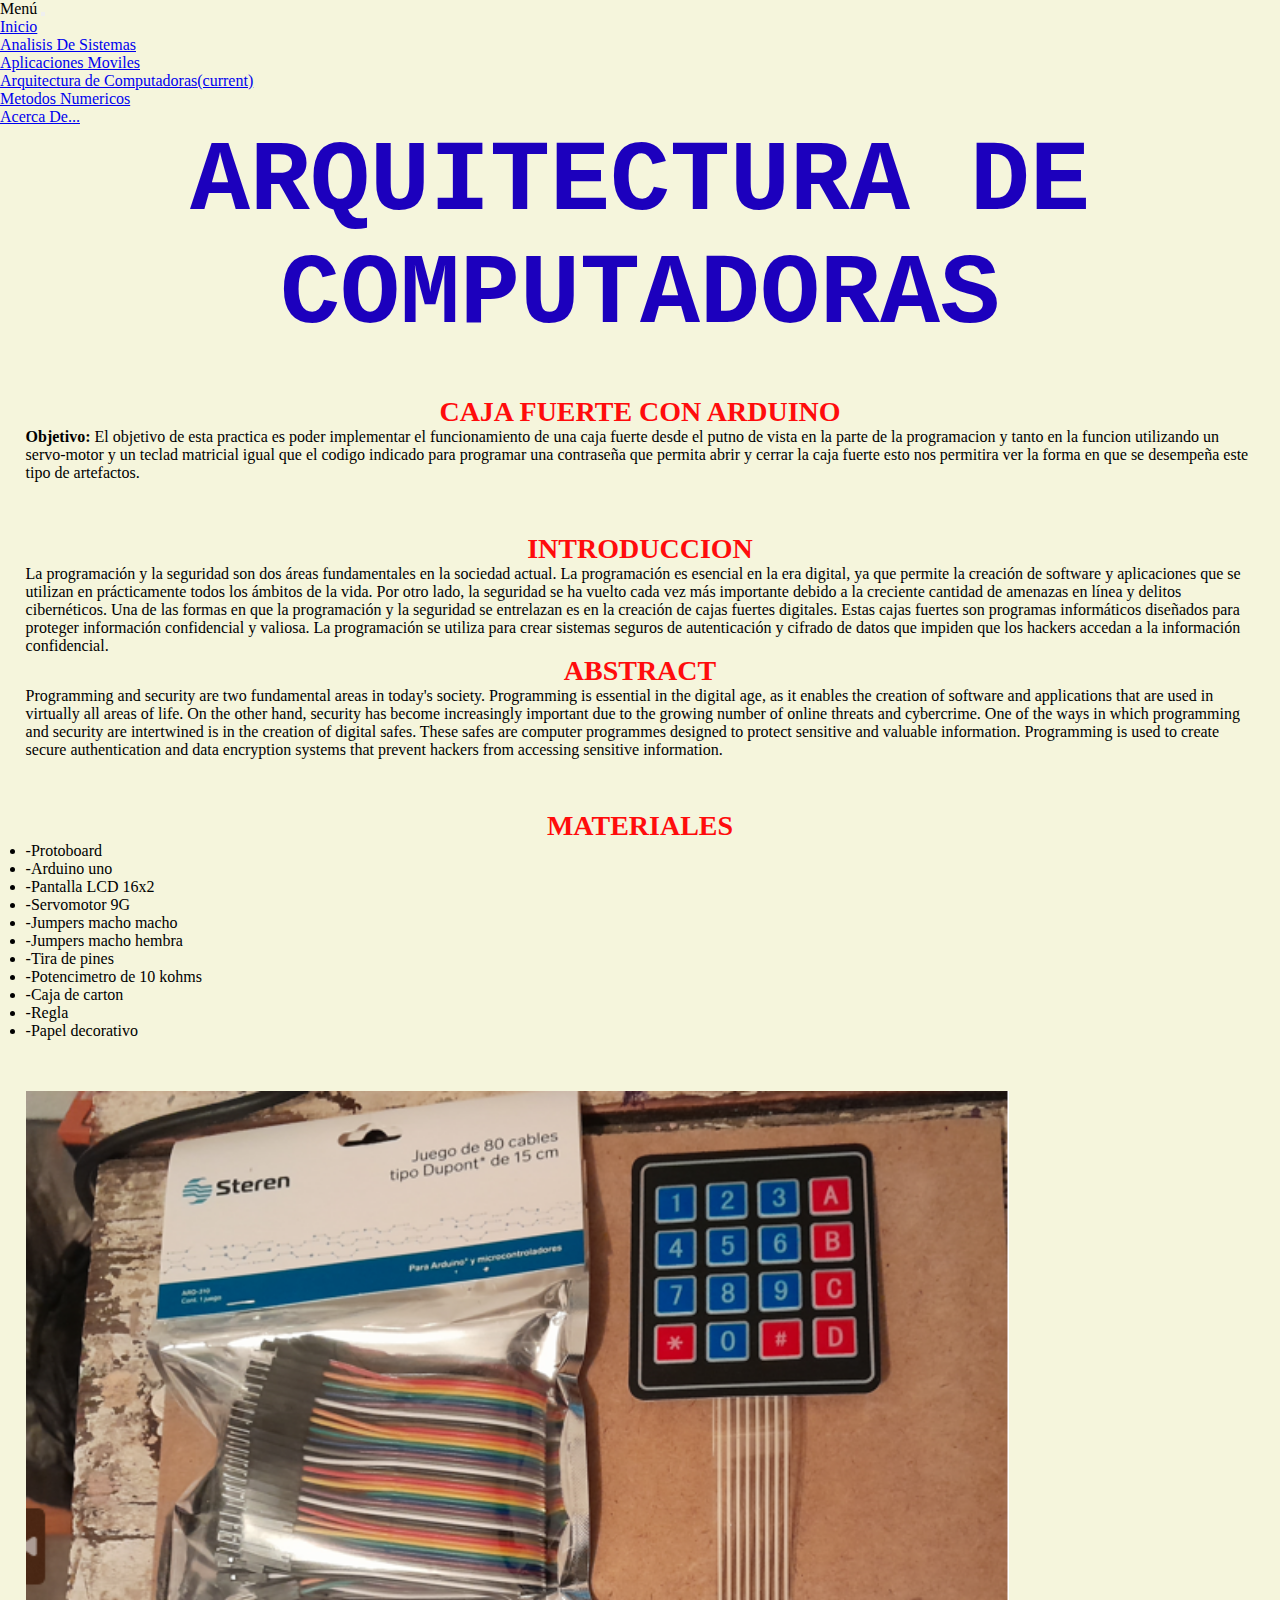
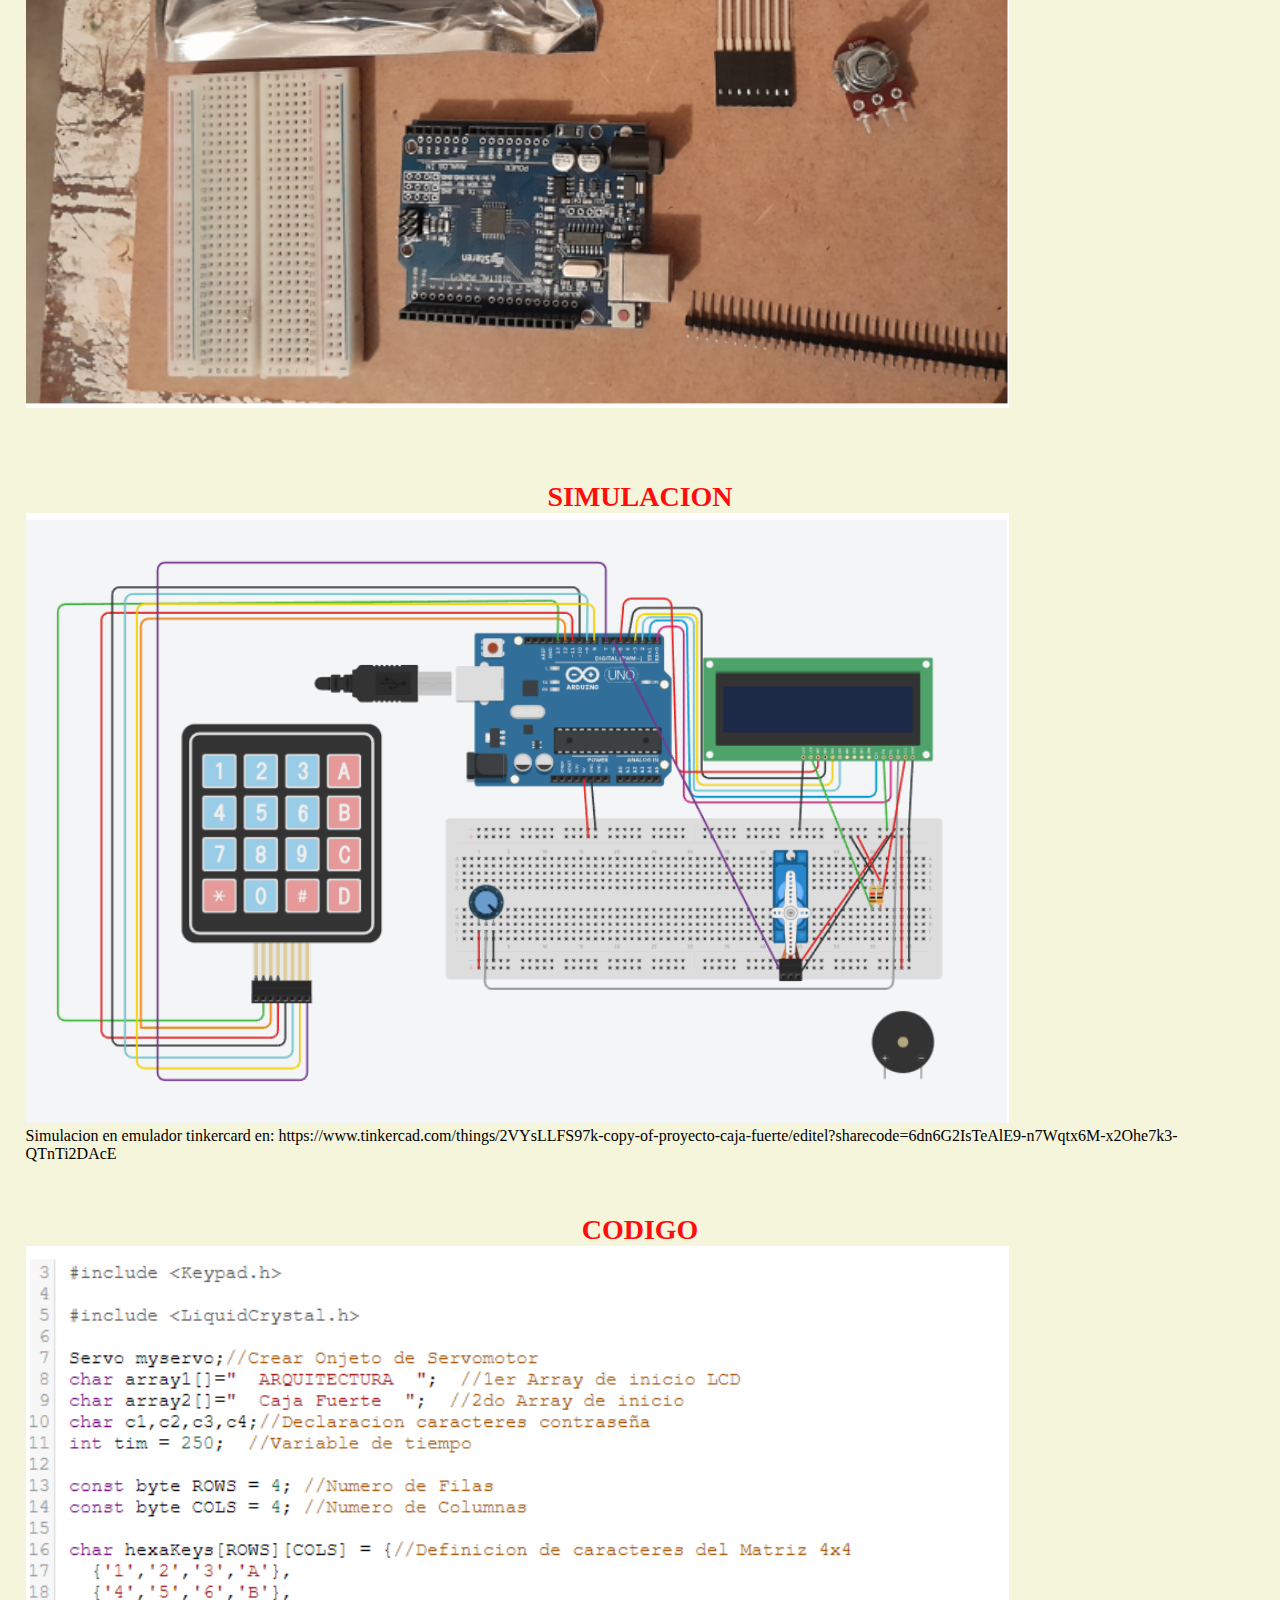
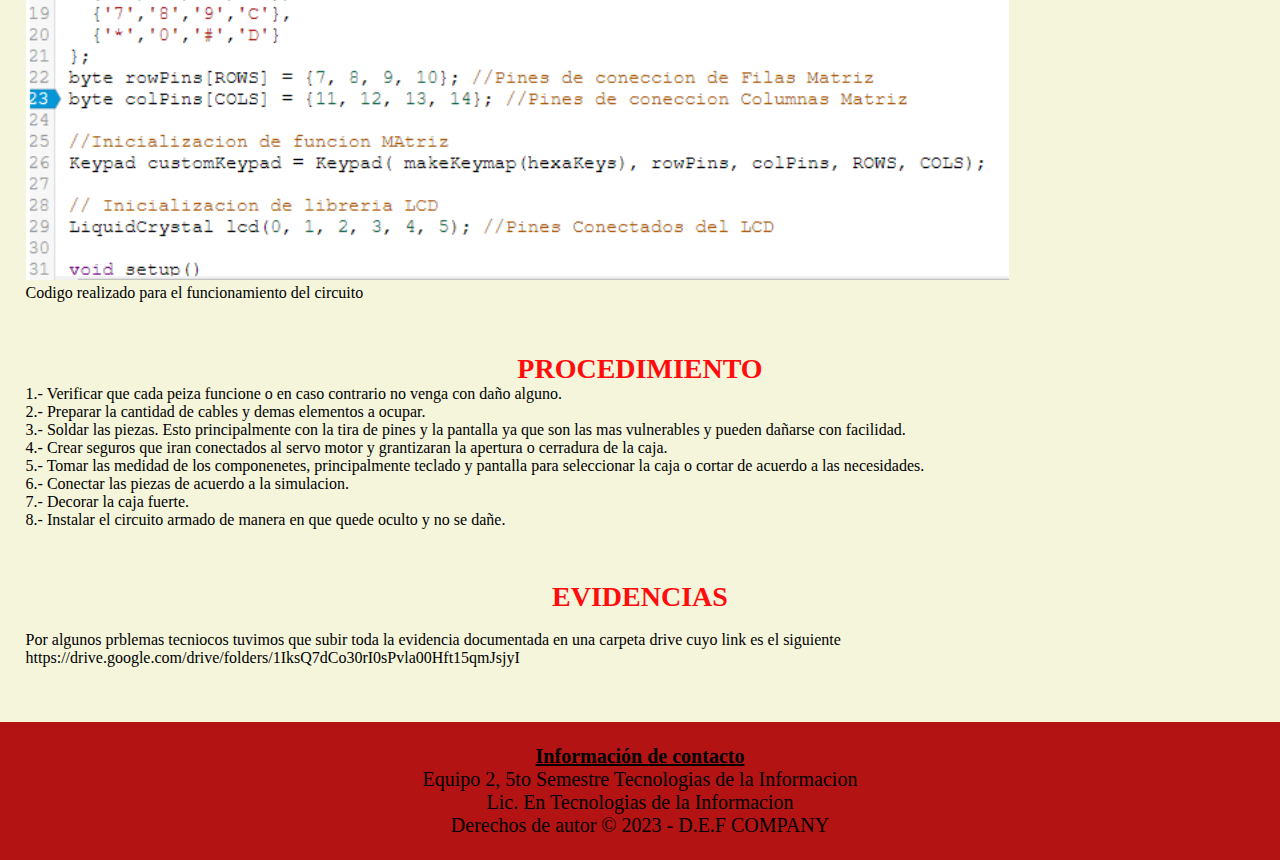
<file: pages/ArquitecturadeComputadoras.html>
<!DOCTYPE html>
<html lang="es">

<head>
    <meta charset="UTF-8">
    <meta http-equiv="X-UA-Compatible" content="IE=edge">
    <meta name="viewport" content="width=device-width, initial-scale=1.0">
    <link rel="stylesheet" href="../Css/Estilo4.css">
    <title>Arquitectura</title>
    <link href="https://cdn.jsdelivr.net/npm/bootstrap@5.3.0-alpha3/dist/css/bootstrap.min.css" rel="stylesheet"
        integrity="sha384-KK94CHFLLe+nY2dmCWGMq91rCGa5gtU4mk92HdvYe+M/SXH301p5ILy+dN9+nJOZ" crossorigin="anonymous">
</head>

<body>
    <script src="https://cdn.jsdelivr.net/npm/bootstrap@5.3.0-alpha3/dist/js/bootstrap.bundle.min.js"
        integrity="sha384-ENjdO4Dr2bkBIFxQpeoTz1HIcje39Wm4jDKdf19U8gI4ddQ3GYNS7NTKfAdVQSZe"
        crossorigin="anonymous"></script>
    <nav class="navbar navbar-expand-lg navbar-dark bg-black">
        <div class="container-fluid">
            <a class="navbar-brand">Menú</a>
            <button class="navbar-toggler collapsed" type="button" data-bs-toggle="collapse"
                data-bs-target="#navbarColor01" aria-controls="navbarColor01" aria-expanded="false"
                aria-label="Toggle navigation">
                <span class="navbar-toggler-icon"></span>
            </button>
            <div class="navbar-collapse collapse" id="navbarColor01">
                <ul class="navbar-nav me-auto">
                    <li class="nav-item">
                        <a class="nav-link" href="../Index.html">Inicio</a>
                    </li>
                    <li class="nav-item">
                        <a class="nav-link" href="./AnalisisDeSistemas.html">Analisis De Sistemas</a>
                    </li>
                    <li class="nav-item">
                        <a class="nav-link" href="./AplicacionesMoviles.html">Aplicaciones Moviles</a>
                    </li>
                    <li class="nav-item">
                        <a class="nav-link active" href="./ArquitecturadeComputadoras.html">Arquitectura de
                            Computadoras<span class="visually-hidden">(current)</span>
                        </a>
                    </li>                    
                    <li class="nav-item">
                        <a class="nav-link" href="./MetodosNumericos.html">Metodos Numericos</a>
                    </li>
                    <li class="nav-item">
                        <a class="nav-link" href="./AcercaD.html">Acerca De...
                        </a>
                    </li>
                </ul>
            </div>
        </div>
    </nav>
    <main>
        <h1>ARQUITECTURA DE COMPUTADORAS</h1>
    </main><br>
    <div>
        <section class="TextoPrinciapl">
            <h2>CAJA FUERTE CON ARDUINO</h2>
            <p>
                <b>Objetivo:</b> El objetivo de esta practica es poder implementar el funcionamiento
                de una caja fuerte desde el putno de vista en la parte de la programacion y tanto en la funcion
                utilizando un servo-motor y un teclad matricial igual que el codigo indicado para programar
                una contraseña que permita abrir y cerrar la caja fuerte esto nos permitira ver la forma en
                que se desempeña este tipo de artefactos.
            </p>
        </section>
        <section class="TextoPrinciapl">
            <h2>INTRODUCCION</h2>
            <p>La programación y la seguridad son dos áreas fundamentales en la sociedad actual. La programación es
                esencial en la era digital, ya que permite la creación de software y aplicaciones que se utilizan en
                prácticamente todos los ámbitos de la vida. Por otro lado, la seguridad se ha vuelto cada vez más
                importante debido a la creciente cantidad de amenazas en línea y delitos cibernéticos.

                Una de las formas en que la programación y la seguridad se entrelazan es en la creación de cajas fuertes
                digitales. Estas cajas fuertes son programas informáticos diseñados para proteger información
                confidencial y valiosa. La programación se utiliza para crear sistemas seguros de autenticación y
                cifrado de datos que impiden que los hackers accedan a la información confidencial.</p>
            <h2>ABSTRACT</h2>
            <p>Programming and security are two fundamental areas in today's society. Programming is essential in the
                digital age, as it enables the creation of software and applications that are used in virtually all
                areas of life. On the other hand, security has become increasingly important due to the growing number
                of online threats and cybercrime. One of the ways in which programming and security are intertwined is
                in the creation of digital safes. These safes are computer programmes designed to protect sensitive and
                valuable information. Programming is used to create secure authentication and data encryption systems
                that prevent hackers from accessing sensitive information.</p>
        </section>
        <section class="TextoPrinciapl">
            <h2>MATERIALES</h2>
            <ul>
                <li>-Protoboard</li>
                <li>-Arduino uno</li>
                <li>-Pantalla LCD 16x2</li>
                <li>-Servomotor 9G</li>
                <li>-Jumpers macho macho</li>
                <li>-Jumpers macho hembra</li>
                <li>-Tira de pines</li>
                <li>-Potencimetro de 10 kohms</li>
                <li>-Caja de carton</li>
                <li>-Regla</li>
                <li>-Papel decorativo</li>
            </ul>
        </section>
        <section class="TextoPrinciapl">
            <img src="../Image/Materiales1.png" class="img-fluid"><br>
        </section><br>
        <section class="TextoPrinciapl">
            <h2>SIMULACION</h2>
            <img src="../Image/Simulador1.png" class="img-fluid"><br>
            <p>Simulacion en emulador tinkercard en:
                https://www.tinkercad.com/things/2VYsLLFS97k-copy-of-proyecto-caja-fuerte/editel?sharecode=6dn6G2IsTeAlE9-n7Wqtx6M-x2Ohe7k3-QTnTi2DAcE
            </p>
        </section>
        <section class="TextoPrinciapl">
            <h2>CODIGO</h2>
            <img src="../Image/CodigoAr.png" class="img-fluid"><br>
            <p>Codigo realizado para el funcionamiento del circuito</p>
        </section>
    </div>
    <div>
        <section class="TextoPrinciapl">
            <h2>PROCEDIMIENTO</h2>
            <p>1.- Verificar que cada peiza funcione o en caso contrario no venga con daño alguno.<br>
                2.- Preparar la cantidad de cables y demas elementos a ocupar.<br>
                3.- Soldar las piezas. Esto principalmente con la tira de pines y la pantalla
                ya que son las mas vulnerables y pueden dañarse con facilidad.<br>
                4.- Crear seguros que iran conectados al servo motor y grantizaran la apertura o cerradura de la
                caja.<br>
                5.- Tomar las medidad de los componenetes, principalmente teclado y pantalla
                para seleccionar la caja o cortar de acuerdo a las necesidades.<br>
                6.- Conectar las piezas de acuerdo a la simulacion.<br>
                7.- Decorar la caja fuerte.<br>
                8.- Instalar el circuito armado de manera en que quede oculto y no se dañe.<br>
            </p>
        </section>
        <section class="TextoPrinciapl">
            <h2>EVIDENCIAS</h2><br>
            <p>Por algunos prblemas tecniocos tuvimos que subir toda la evidencia documentada en una
                carpeta drive cuyo link es el siguiente https://drive.google.com/drive/folders/1IksQ7dCo30rI0sPvla00Hft15qmJsjyI
            </p>        
            
        </section>
    </div>
    <div class="PiePagina">
        <footer>
            <div>
                <br>
                <h4><u>Información de contacto</u></h4>
                <p>Equipo 2, 5to Semestre Tecnologias de la Informacion</p>
                <p>Lic. En Tecnologias de la Informacion</p>
            </div>
            <p>Derechos de autor © 2023 - D.E.F COMPANY</p>
            <br>
        </footer>
    </div>
</body>

</html>
</file>
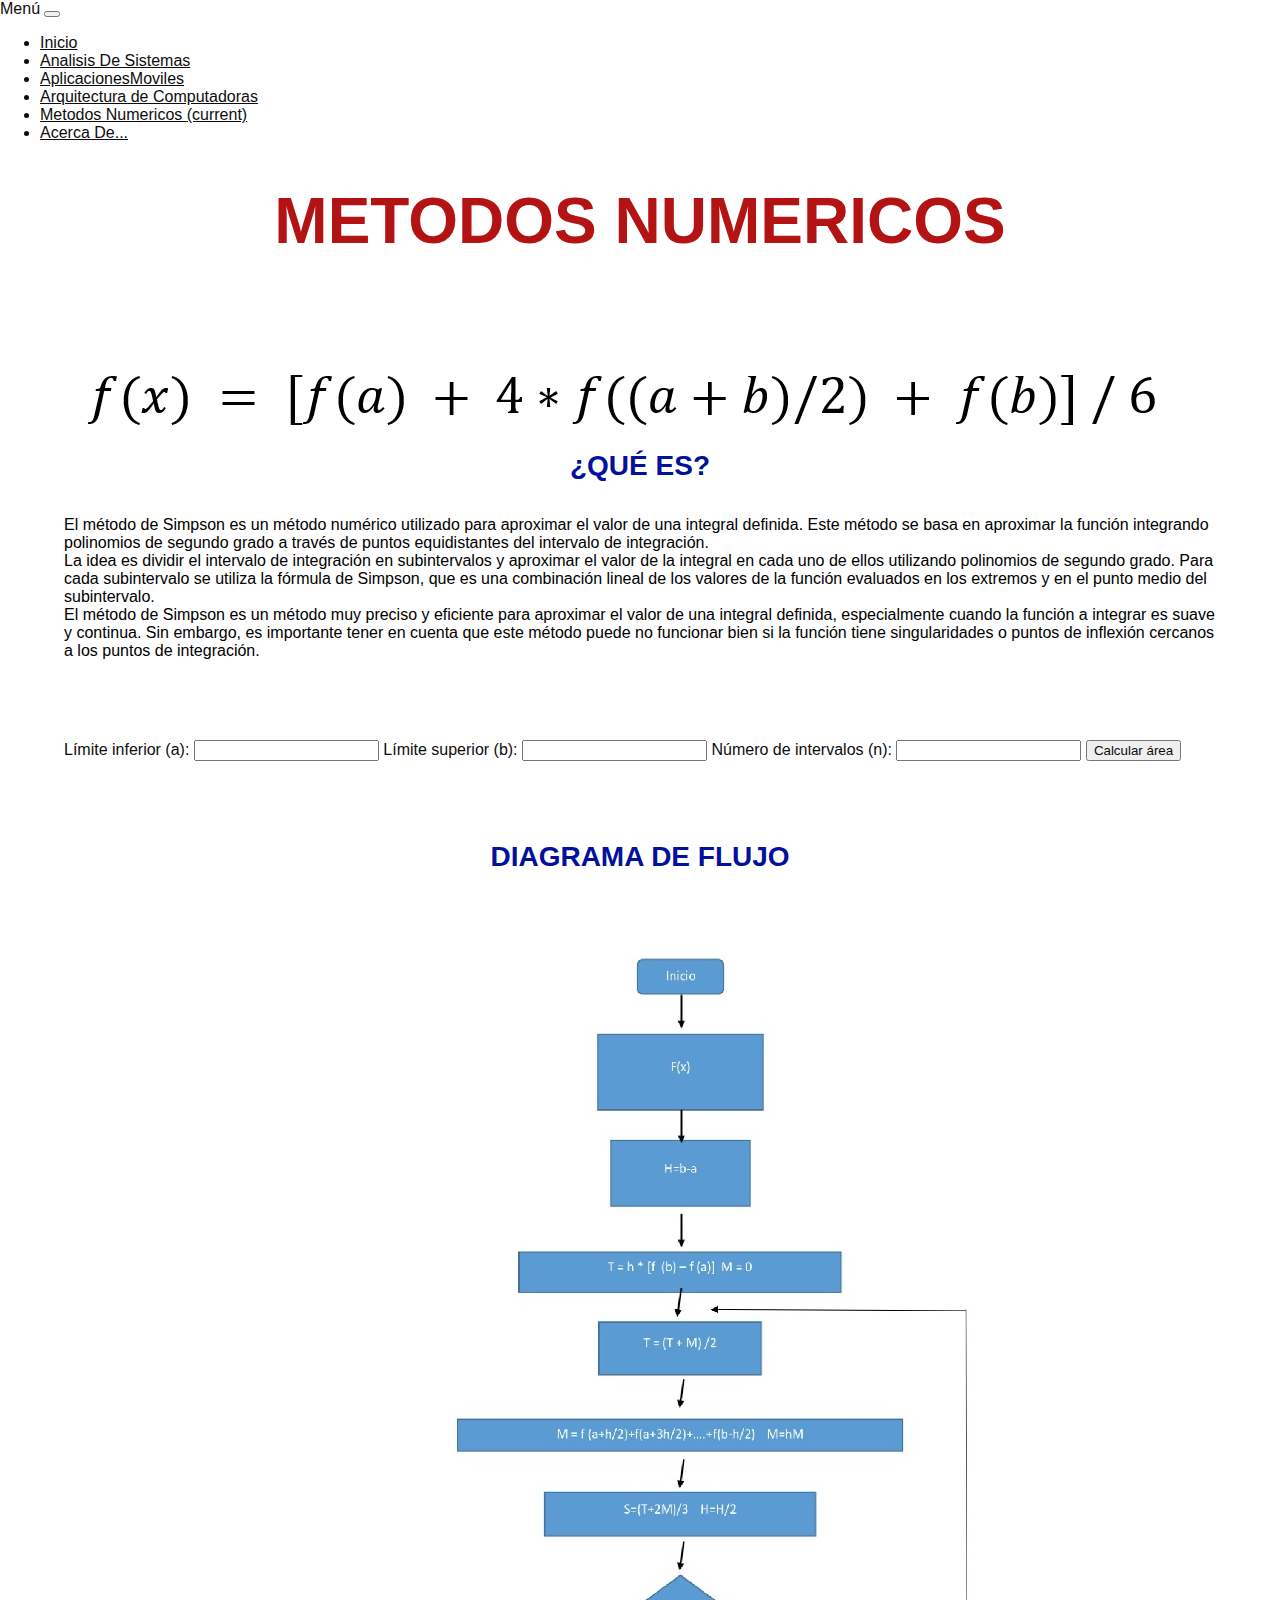
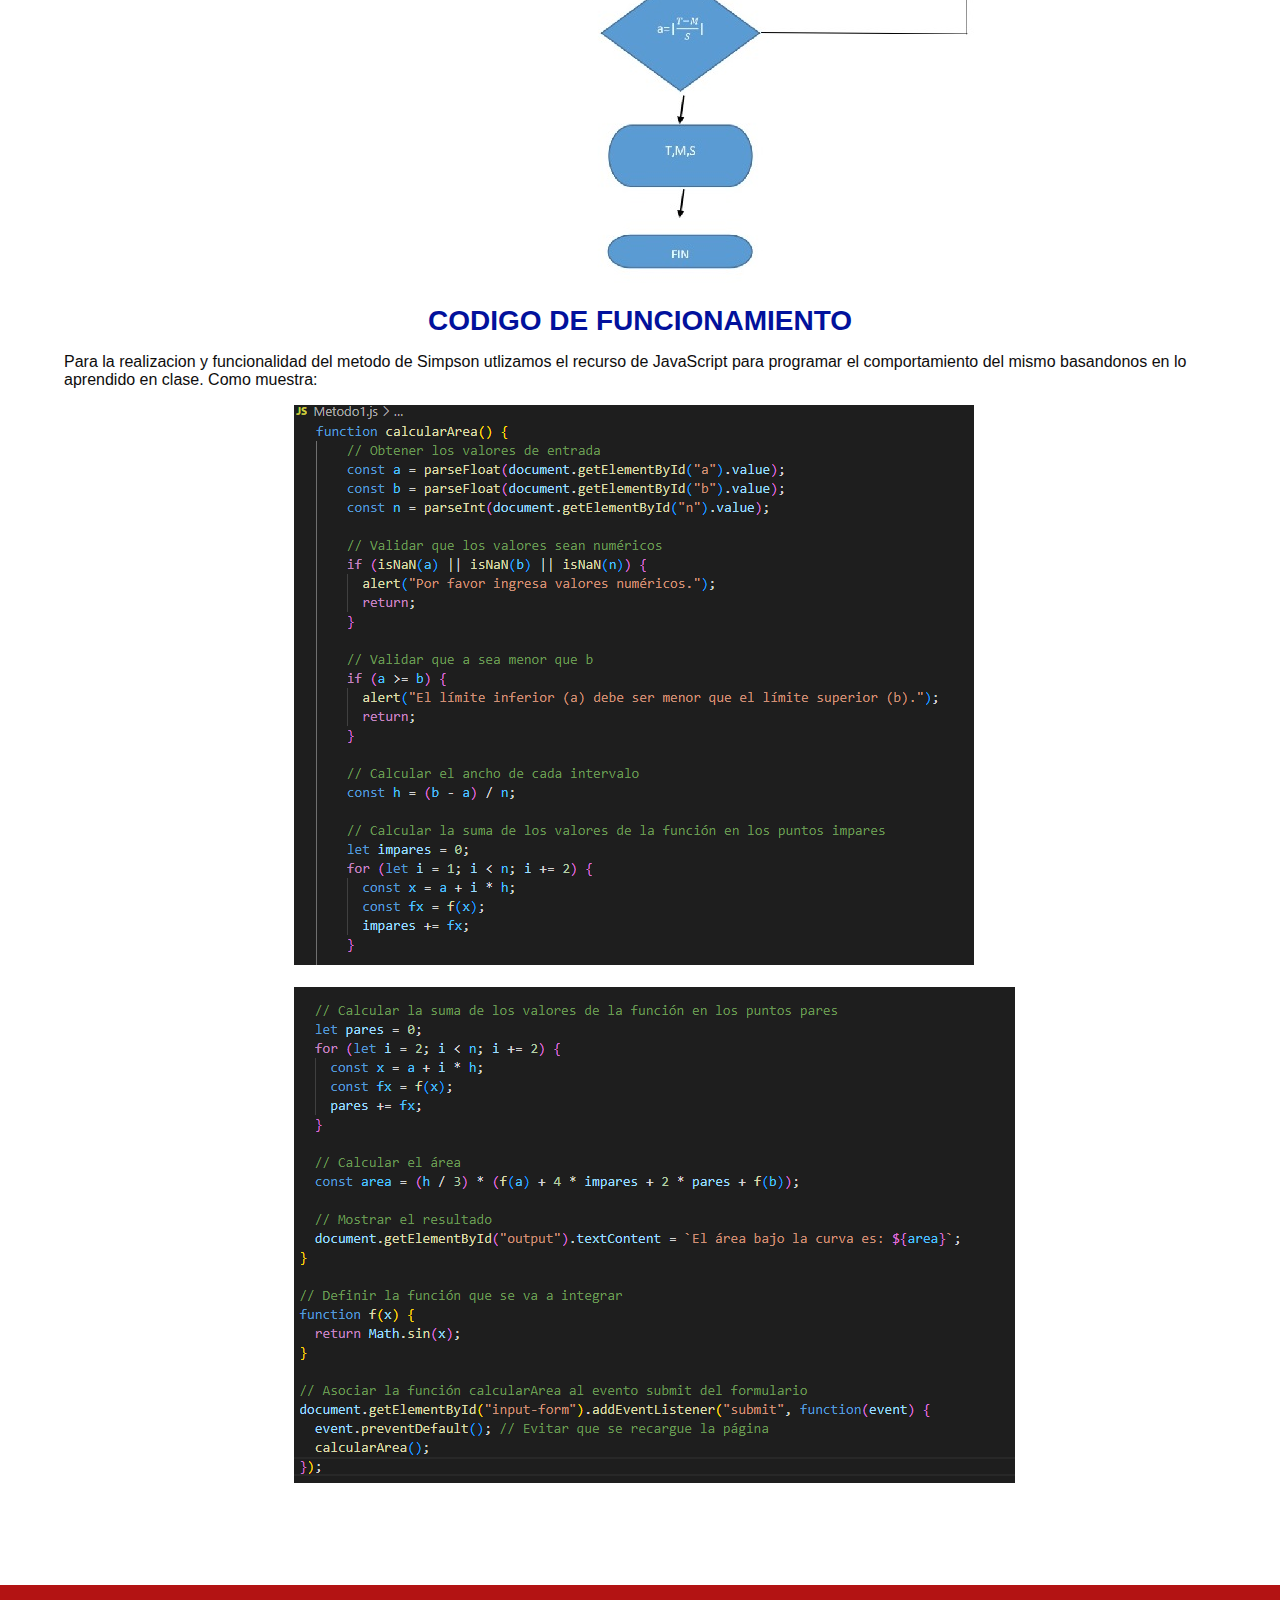
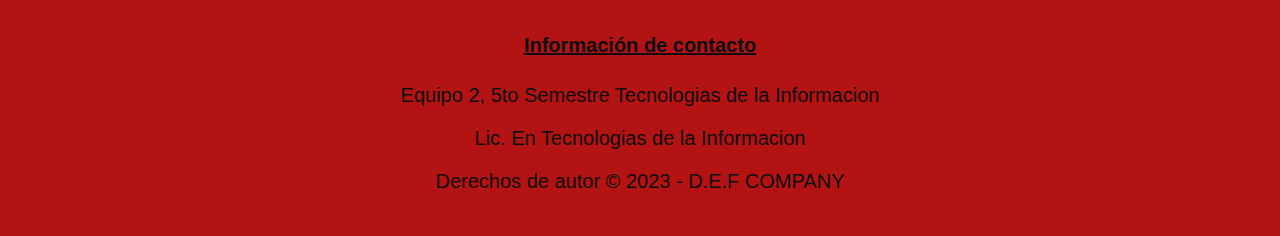
<file: pages/MetodosNumericos.html>
<!DOCTYPE html>
<html lang="es">

<head>
  <meta charset="UTF-8">
  <meta http-equiv="X-UA-Compatible" content="IE=edge">
  <meta name="viewport" content="width=device-width, initial-scale=1.0">
  <link rel="stylesheet" href="../Css/Estilos3.css">
  <title>MetodosNumericos</title>
  <link href="https://cdn.jsdelivr.net/npm/bootstrap@5.3.0-alpha3/dist/css/bootstrap.min.css" rel="stylesheet"
    integrity="sha384-KK94CHFLLe+nY2dmCWGMq91rCGa5gtU4mk92HdvYe+M/SXH301p5ILy+dN9+nJOZ" crossorigin="anonymous">
</head>

<body>
  <script src="https://cdn.jsdelivr.net/npm/bootstrap@5.3.0-alpha3/dist/js/bootstrap.bundle.min.js"
    integrity="sha384-ENjdO4Dr2bkBIFxQpeoTz1HIcje39Wm4jDKdf19U8gI4ddQ3GYNS7NTKfAdVQSZe"
    crossorigin="anonymous"></script>
  <nav class="navbar navbar-expand-lg navbar-dark bg-black">
    <div class="container-fluid">
      <a class="navbar-brand">Menú</a>
      <button class="navbar-toggler collapsed" type="button" data-bs-toggle="collapse" data-bs-target="#navbarColor01"
        aria-controls="navbarColor01" aria-expanded="false" aria-label="Toggle navigation">
        <span class="navbar-toggler-icon"></span>
      </button>
      <div class="navbar-collapse collapse" id="navbarColor01">
        <ul class="navbar-nav me-auto">
          <li class="nav-item">
            <a class="nav-link" href="../Index.html">Inicio</a>
          </li>
          <li class="nav-item">
            <a class="nav-link" href="./AnalisisDeSistemas.html">Analisis De Sistemas</a>
          </li>
          <li class="nav-item">
            <a class="nav-link" href="./AplicacionesMoviles.html">AplicacionesMoviles
            </a>
          </li>
          <li class="nav-item">
            <a class="nav-link" href="./ArquitecturadeComputadoras.html">Arquitectura de
              Computadoras</a>
          </li>   
          <li class="nav-item">
            <a class="nav-link active" href="./MetodosNumericos.html">Metodos Numericos
              <span class="visually-hidden">(current)</span>
            </a>
          </li>
          <li class="nav-item">
            <a class="nav-link" href="./AcercaD.html">Acerca De...</a>
          </li>
        </ul>
      </div>
    </div>
  </nav>
  <main>
    <h1>METODOS NUMERICOS</h1>
  </main><br>
  <div class="clearfix">        
    <img src="../Image/FormulaSimpson.png" class="col-md-6 float-md-end mb-3 ms-md-3 img-fluid" alt="FormulaSipmson">        
        <h2>¿QUÉ ES?</h2><br>
    <p>El método de Simpson es un método numérico utilizado para aproximar el valor de una integral definida. Este
      método
      se basa en aproximar la función integrando polinomios de segundo grado a través de puntos equidistantes del
      intervalo de integración.<br>
      La idea es dividir el intervalo de integración en subintervalos y aproximar el valor de la integral en cada uno de
      ellos utilizando polinomios de segundo grado. Para cada subintervalo se utiliza la fórmula de Simpson, que es una
      combinación lineal de los valores de la función evaluados en los extremos y en el punto medio del
      subintervalo.<br>
      El método de Simpson es un método muy preciso y eficiente para aproximar el valor de una integral definida,
      especialmente cuando la función a integrar es suave y continua. Sin embargo, es importante tener en cuenta que
      este método puede no funcionar bien si la función tiene singularidades o puntos de inflexión cercanos a los puntos
      de integración.<br>
    </p>
  </div>

  <div>
    <form id="input-form">
      <label for="a">Límite inferior (a):</label>
      <input type="number" id="a" name="a" required>

      <label for="b">Límite superior (b):</label>
      <input type="number" id="b" name="b" required>

      <label for="n">Número de intervalos (n):</label>
      <input type="number" id="n" name="n" required>

      <button type="submit">Calcular área</button>
    </form>
    <p id="output"></p>
  </div>
  <div>
    <section class="TextoFinal">
        <h2>DIAGRAMA DE FLUJO</h2><br>
        <img src="../Image/DiagramadeFlujo2.jpeg" class="img-fluid" alt="DiagramadeFlujo2"><br>
        <h2>CODIGO DE FUNCIONAMIENTO</h2>
        <p>Para la realizacion y funcionalidad del metodo de Simpson
          utlizamos el recurso de JavaScript para programar el comportamiento del mismo
          basandonos en lo aprendido en clase. Como muestra: <br>          
        </p>
        <img src="../Image/Codigo1.png" class="img-fluid" alt="Codigo1"><br><br>
        <img src="../Image/Codigo2.png" class="img-fluid" alt="Codigo2"><br>
    </section>
  </div>
  <div class="PiePagina">
    <footer>
      <div>
          <br>
          <h4><u>Información de contacto</u></h4>
          <p>Equipo 2, 5to Semestre Tecnologias de la Informacion</p>
          <p>Lic. En Tecnologias de la Informacion</p>
      </div>
      <p>Derechos de autor © 2023 - D.E.F COMPANY</p>
      <br>
  </footer>
</div>
</body>
<script src="../JS/Metodo1.js"></script>

</html>
</file>
<file: Css/Styles.css>
/*Color de fondo de la pagina*/
body{
    background-color:rgb(255, 255, 255);
	background-image: url("https://img.freepik.com/foto-gratis/textura-tablas-madera_1249-169.jpg");
	background-size: 100vw 100vh;
	background-repeat:initial;
}
/*Esta parte pertenece a lo que es la imagen de fondo en la seccion superior izquierda*/
.Logotipo{    
    background-image: url("./Pictures/logotipo.png");
    background-size: 15%, 9%;
    background-repeat: no-repeat;
    background-position:right;
    padding: 40;    
    margin-right: 5%;	
    margin-top: 2.99999%;
}
@import url('https://fonts.googleapis.com/css?family=Montserrat|Montserrat+Alternates|Poppins&display=swap');
	*{
		margin: 0;
		padding: 0;
		box-sizing: border-box;
		font-family: 'Montserrat Alternates', sans-serif;
	}		

/*Tipografia de titulo(h1) y subtitulos(h2)*/
main h1{  
	color:rgb(139, 4, 4);  
    font-size: 600%;
    text-align: center;
    margin: 0%;
    padding-top: 2%;
}
.Bloque1 h2{
    color:rgb(124, 5, 5);
    font-size: 28px;
    text-align: center;
    margin: 0%;
    padding: 0%;
}
/*Separacion de texto y establecimiento de tipografias*/

.Bloque1{
    display: flex; 
    padding-right: 100px;
	padding-left: 100px;
}
.Bloque1 .Seccion1{
    font-family: 'Times New Roman', Times, serif;
    font-size: 20px;
    text-align: right; 
    padding-left: 10%;

}
.Bloque1 .Seccion2{
    text-align: center;           
}
.Bloque1 .Seccion2:hover{
    transform: scale(1.1);
	transition: transform 1s ease-in-out;
}
.Seccion1, .Seccion2{
    flex-basis: 50%;
}
.Bloque2{
    display: flex; 
    padding-left: 100px;
}
.Bloque2 h2{
    color:rgb(124, 5, 5);
    font-size: 28px;
    text-align: center;
    margin: 0%;
    padding: 0%;
}
.Bloque2 .Seccion3{
    padding-left: auto;
    padding-right: 10px;
}
.Bloque2 .Seccion4{
    font-family: 'Times New Roman', Times, serif;
    font-size: 20px;
    text-align: right; 
    padding-top: 200px;
    padding-left: 50px;
    padding-right: 70px;
}
.Seccion4, .Seccion3{
    flex-basis: 50%;
}
.Bloque2 table{    
    border-collapse: separate;
    border-spacing: 10px;
}
th{
    transition: transform 0.3s ease-in-out;
}
th:hover{
    transform: scale(1.1);
}
.PiePagina footer{
	text-align: center;
	font: 1em sans-serif;
	font-size:  20px;
	padding: auto;
	margin-top: 30px;
	background-color:rgb(179, 19, 19);
}
</file>
<file: Css/EstilosAcercaD.css>
main h1 {
    color: rgb(4, 76, 231);
    font-size: 600%;
    text-align: center;
    margin: 0%;
    padding-top: 2%;
}

.tarjetasPresentacion {
    padding: 5%;
}

body {
    background-image: url("https://us.123rf.com/450wm/sumaetho/sumaetho1506/sumaetho150601501/41740000-fondo-azul-del-mosaico-poligonal-blanco-ilustraci%C3%B3n-vectorial-plantillas-del-dise%C3%B1o-del-negocio.jpg?ver=6");
    background-size: 100vw 100vh;
    background-repeat: initial;
}

.Conclusiones h2{
    color:rgb(253, 0, 0);
    font-size: 28px;
    text-align: center;
    margin: 0%;
    padding: 0%;
}

.Conclusiones{
    font-family: 'Times New Roman', Times, serif;
    font-size: 20px;
    text-align: right; 
    padding: 5%;
}
.Conclusiones p{
    color: rgb(68, 0, 255);
}
</file>
<file: Css/Estilos1.css>
* {
	margin: 0;
	padding: 0;
	box-sizing: border-box;
	font-family: 'Times New Roman', Times, serif;
}

/*Color de fondo de la pagina*/
body {
	color: rgb(252, 250, 250);
	background-image: url("https://i.pinimg.com/originals/77/42/0d/77420df3f9e33db5b79ee25455d3340e.png");
	background-size: 100vw 100vh;
	background-repeat: initial;
}

/*Tipografia de titulo(h1) y subtitulos(h2)*/
main h1 {
	color: rgb(28, 0, 189);
	font-family: 'Courier New', Courier, monospace;
	font-size: 100px;
	text-align: center;
	margin: 0%;
	padding: 0%;
}

.ContenidoTexto {
	font-family: 'Times New Roman', Times, serif;
	font-size: 20px;
	text-align: center;
	padding-top: 60px;
	padding-left: 50px;
	padding-right: 40px;
}

.ContenidoTexto h2 {
	color: rgb(255, 12, 12);
	font-size: 28px;
	text-align: center;
	margin: 0%;
	padding: 0%;
}

.ContenidoTexto p {
	color: white;
}

.ContenidoTexto ul li{
	color:wheat;
}

.PiePagina footer {
	text-align: center;
	font: 1em sans-serif;
	font-size: 20px;
	padding: auto;
	margin-top: 30px;
	background-color: rgb(179, 19, 19);
}
</file>
<file: Css/Estilos2.css>
/*Estilos2*/
* {
	color: rgb(14, 13, 13);

	font-family: 'Montserrat Alternates', sans-serif;
}

body {
	background-image: url("https://web.biocomlux.com/wp-content/uploads/2017/06/fondo-de-slider.jpg");
	background-size: 100vw 100vh;
	background-repeat: initial;
	margin: 0;
	padding: 0%;
	box-sizing: border-box;
}

/*Tipografia de titulo(h1) y subtitulos(h2)*/
main h1 {
	color: rgb(179, 19, 19);
	font-size: 400%;
	text-align: center;
	margin: 0%;
	padding: 0%;
}

.clearfix {
	padding: 5%;
}

.clearfix h2 {
	color: rgb(124, 5, 5);
	font-size: 28px;
	text-align: center;
	margin: 0%;
	padding: 0%;
}

.clearfix p {
	color: black;
}

.clearfix b {
	color: rgb(184, 11, 11);
}

.TextoFinal {
	padding: 5%;
}
.TextoFinal h2{
	color: rgb(124, 5, 5);
	font-size: 28px;
	text-align: center;
	margin: 0%;
	padding: 0%;
}
.TextoFinal img{
	text-align: center;
}

.PiePagina {
	text-align: center;
	font: 1em sans-serif;
	font-size: 20px;
	padding: auto;
	margin-top: 30px;
	background-color: rgb(179, 19, 19);
}
</file>
<file: Css/Estilo4.css>
*{
    margin: 0;
	padding: 0;
	box-sizing: border-box;
	font-family: 'Times New Roman', Times, serif;   
}

body{
    background-color: beige;
}
main h1 {
	color: rgb(28, 0, 189);
	font-family: 'Courier New', Courier, monospace;
	font-size: 100px;
	text-align: center;
	margin: 0%;
	padding: 0%;
}
.TextoPrinciapl{
    font-family: 'Times New Roman', Times, serif;
    padding: 2%;    
}
.TextoPrinciapl h2{
    color: rgb(255, 12, 12);
	font-size: 28px;
	text-align: center;
	margin: 0%;
	padding: 0%;
}
.TextoPrinciapl img{
    width: 80%;
    height: auto;
    text-align: center;
}
.TextoPrinciapl video{
    width: 20%;
    height: auto;
    text-align: center;
}

.Slider{   
    display: flex;
    width: 1000px;
    height: 500px;    
}

.Slider video{
    width: 0px;
    flex-grow: 1;
    object-fit: cover;
    transition: 1s ease; /*es para las transiciones*/
    opacity: .8;
}

.Slider video:hover{
   cursor:crosshair;
   width: 500px;
   opacity: 1;
   filter: contrast(120%);
}

.PiePagina footer {
	text-align: center;
	font: 1em sans-serif;
	font-size: 20px;
	padding: auto;
	margin-top: 30px;
	background-color: rgb(179, 19, 19);
}
</file>
<file: Css/Estilos3.css>
*{
    color: rgb(14, 13, 13);
	font-family: 'Montserrat Alternates', sans-serif;
}

body{
    background-size: 100vw 100vh;
	background-repeat: initial;
	margin: 0;
	padding: 0%;
	box-sizing: border-box;
}

main h1 {
	color: rgb(179, 19, 19);
	font-size: 400%;
	text-align: center;
	margin: 0%;
	padding: 0%;
    padding-top: 2%;
}

.clearfix {
	padding: 5%;
}

.clearfix h2 {
	color: rgb(2, 17, 156);
	font-size: 28px;
	text-align: center;
	margin: 0%;
	padding: 0%;
}

.clearfix p {
	color: black;
}
#input-form{
    padding-left: 5%;
}
#output{
    padding-left: 5%;
}

.TextoFinal {
	padding: 5%;
}
.TextoFinal h2{
	color: rgb(2, 17, 156);
	font-size: 28px;
	text-align: center;
	margin: 0%;
	padding: 0%;
}
.TextoFinal .img-fluid{
	text-align: center;
    padding-left: 20%;
}

.PiePagina {
	text-align: center;
	font: 1em sans-serif;
	font-size: 20px;
	padding: auto;
	margin-top: 30px;
	background-color: rgb(179, 19, 19);
}
</file>
